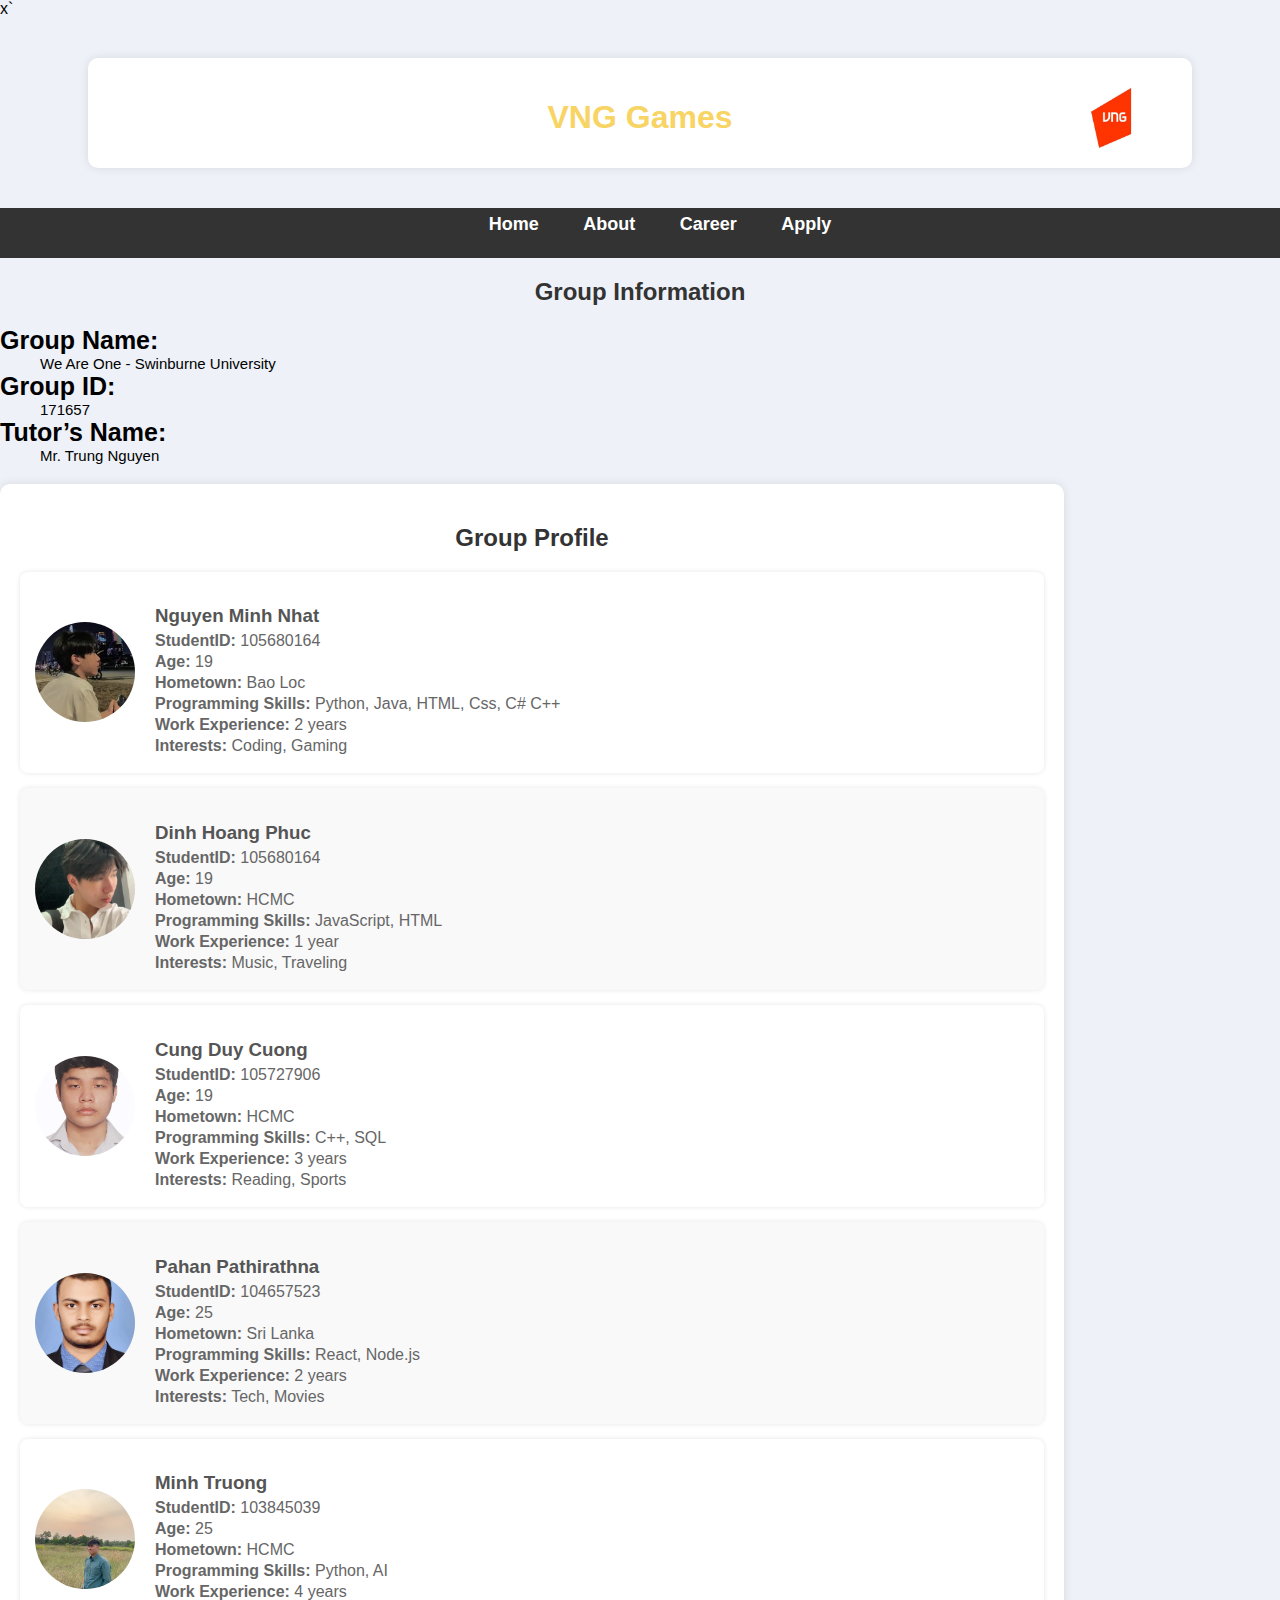
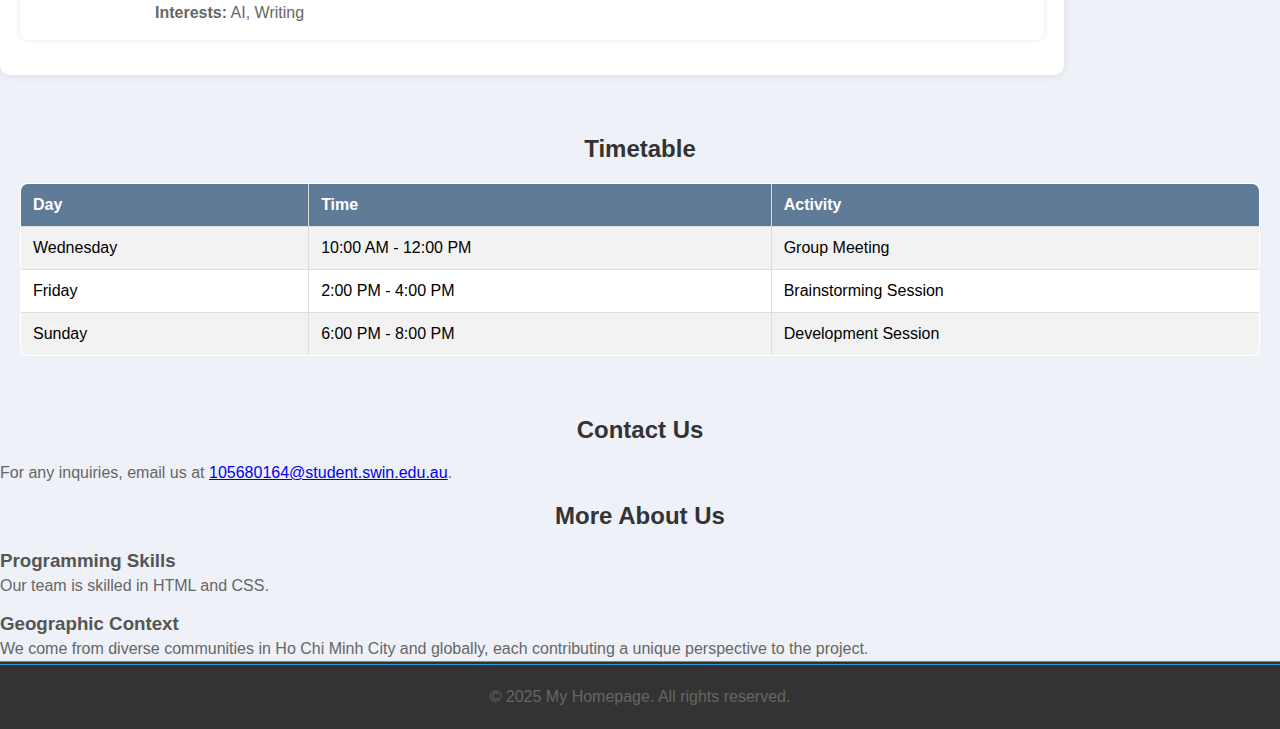
<file: Cos10026-ProjectGroup/about.html>
<!DOCTYPE html>
<html lang="en">
<head>
    <meta charset="UTF-8">
    <meta name="viewport" content="width=device-width, initial-scale=1.0">
    <title>About Us</title>
    <link href="styles/styles.css" rel="stylesheet">x`
    <link href="styles/about.css" rel="stylesheet">
    <link href ="styles/responsive.css" rel="stylesheet" >
    
</head>

<body>
    <header class = "container">
        <div id="logo_text">
        <h1 id = "logo">VNG Games </h1> 
        <img src = "styles/images/vng.jpg" class = "vngimage" alt = "VNG Games Logo"/>
    </div>
        
    </header>
    <nav>
        <ul>
            <li><a href="index.html">Home</a></li>
            <li><a href="about.html">About</a></li>
            <li><a href="job.html">Career</a></li>
            <li><a href="apply.html">Apply</a></li>
            
        </ul>
    </nav>
<main id = "main_about">
    <section>
        <h2>Group Information</h2>
        <dl>
            <dt>Group Name:</dt>
            <dd>We Are One - Swinburne University</dd>
            <dt>Group ID:</dt>
            <dd>171657</dd>
            <dt>Tutor’s Name:</dt>
            <dd>Mr. Trung Nguyen</dd>
        </dl>
    </section>


    <div class="container-group">
        <h2>Group Profile</h2>
        
        <div class="member">
            <img src="styles/images/nhat.jpg" alt="Member 1">
            <div class="info">
                <h3>Nguyen Minh Nhat</h3>
                <p><strong>StudentID:</strong> 105680164</p>
                <p><strong>Age:</strong> 19</p>
                <p><strong>Hometown:</strong> Bao Loc</p>
                <p><strong>Programming Skills:</strong> Python, Java, HTML, Css, C# C++</p>
                <p><strong>Work Experience:</strong> 2 years</p>
                <p><strong>Interests:</strong> Coding, Gaming</p>
            </div>
        </div>

        <div class="member">
            <img src="styles/images/phuc.jpg" alt="Member 2">
            <div class="info">
                <h3>Dinh Hoang Phuc</h3>
                <p><strong>StudentID:</strong> 105680164</p>
                <p><strong>Age:</strong> 19</p>
                <p><strong>Hometown:</strong> HCMC</p>
                <p><strong>Programming Skills:</strong> JavaScript, HTML</p>
                <p><strong>Work Experience:</strong> 1 year</p>
                <p><strong>Interests:</strong> Music, Traveling</p>
            </div>
        </div>

        <div class="member">
            <img src="styles/images/cuong_cung.jpg" alt="Member 3">
            <div class="info">
                <h3>Cung Duy Cuong</h3>
                <p><strong>StudentID:</strong> 105727906</p>
                <p><strong>Age:</strong> 19</p>
                <p><strong>Hometown:</strong> HCMC</p>
                <p><strong>Programming Skills:</strong> C++, SQL</p>
                <p><strong>Work Experience:</strong> 3 years</p>
                <p><strong>Interests:</strong> Reading, Sports</p>
            </div>
        </div>

        <div class="member">
            <img src="styles/images/pahan.jpg" alt="Member 4">
            <div class="info">
                <h3>Pahan Pathirathna </h3>
                <p><strong>StudentID:</strong> 104657523</p>
                <p><strong>Age:</strong> 25</p>
                <p><strong>Hometown:</strong> Sri Lanka</p>
                <p><strong>Programming Skills:</strong> React, Node.js</p>
                <p><strong>Work Experience:</strong> 2 years</p>
                <p><strong>Interests:</strong> Tech, Movies</p>
            </div>
        </div>

        <div class="member">
            <img src="styles/images/minh_truong.jpg" alt="Member 5">
            <div class="info">
                <h3>Minh Truong</h3>
                <p><strong>StudentID:</strong> 103845039</p>
                <p><strong>Age:</strong> 25</p>
                <p><strong>Hometown:</strong> HCMC</p>
                <p><strong>Programming Skills:</strong> Python, AI</p>
                <p><strong>Work Experience:</strong> 4 years</p>
                <p><strong>Interests:</strong> AI, Writing</p>
            </div>
        </div>
    </div>

    <section id = "div-timetable-employee">
        <h2>Timetable</h2> <!-- Please add the required boader styling-->
        <table class = "timetable-employee">
            <tr>
                <th>Day</th>
                <th>Time</th>
                <th>Activity</th>
            </tr>
            <tr>
                <td>Wednesday</td>
                <td>10:00 AM - 12:00 PM</td>
                <td>Group Meeting</td>
            </tr>
            <tr>
                <td>Friday</td>
                <td>2:00 PM - 4:00 PM</td>
                <td>Brainstorming Session</td>
            </tr>
            <tr>
                <td>Sunday</td>
                <td>6:00 PM - 8:00 PM</td>
                <td>Development Session</td>
            </tr>
        </table>
    </section>

    <section>
        <h2>Contact Us</h2>
        <p>For any inquiries, email us at <a href="105680164@student.swin.edu.au">105680164@student.swin.edu.au</a>.</p> <!--Please add the group email here-->
    </section>

    <section>
        <h2>More About Us</h2>
        <h3>Programming Skills</h3>
        <p>Our team is skilled in HTML and CSS.</p>

        <h3>Geographic Context</h3>
        <p>We come from diverse communities in Ho Chi Minh City and globally, each contributing a unique perspective to the project.</p>
        
    </section>
</main>
<footer id="footer_index">
    <p>&copy; 2025 My Homepage. All rights reserved.</p>
</footer>
</body>
</html>
</file>
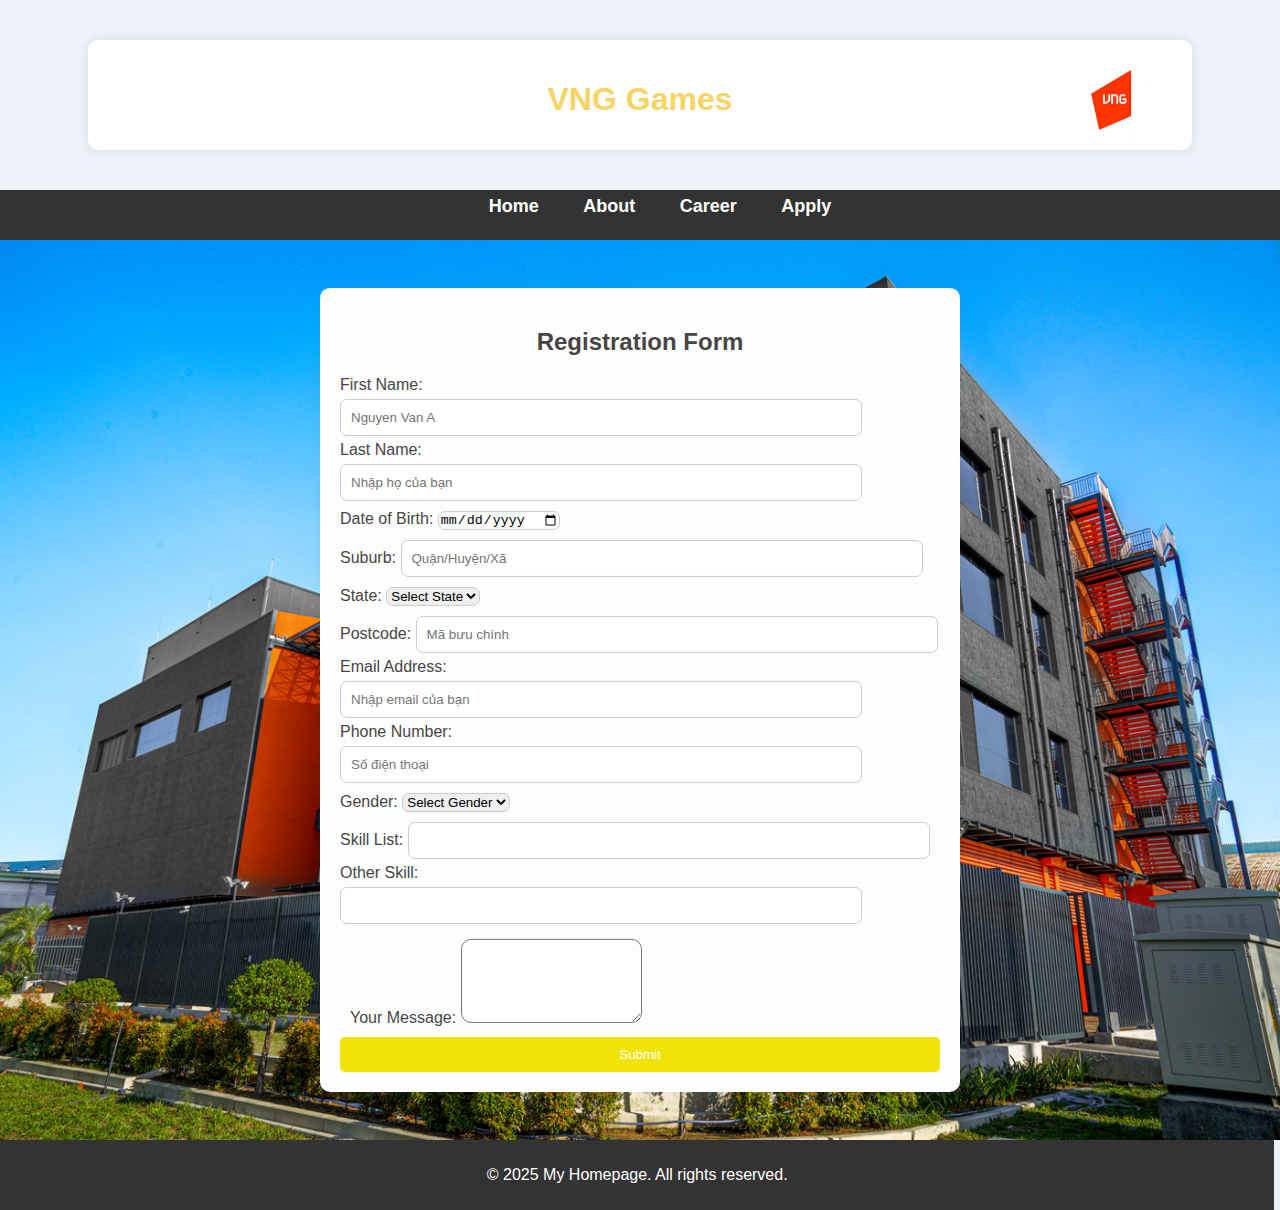
<file: Cos10026-ProjectGroup/apply.html>
<!DOCTYPE html>
<html lang="en">
<head>
    <meta charset="UTF-8">
    <meta name="viewport" content="width=device-width, initial-scale=1.0">
    <link href="styles/styles.css" rel="stylesheet">
    <link href = "styles/responsive.css" rel = "stylesheet" >
    <title>Apply Position</title>
</head>

<body>
    <header class="container">
        <div id="logo_text">
            <h1 id="logo">VNG Games</h1>
            <img src="styles/images/vng.jpg" class="vngimage" alt="VNG Games Logo">
        </div>
        
    </header>

    <nav id="nav_apply">
        <ul>
            <li><a href="index.html">Home</a></li>
            <li><a href="about.html">About</a></li>
            <li><a href="job.html">Career</a></li>
            <li><a href="apply.html">Apply</a></li>
        </ul>
    </nav>
<div class = "form-container">
    <img src="styles/images/vngbg.jpg" class="vngbg" alt="VNG Games Background">

    <form action="https://mercury.swin.edu.au/it000000/formtest.php" method="POST" class="apply_form">
        <h2>Registration Form</h2>

        <div>
            <label for="FirstName">First Name:</label>
            <input type="text" placeholder="Nguyen Van A" id="FirstName" name="FirstName" maxlength="20" required>
        </div>

        <div>
            <label for="LastName">Last Name:</label>
            <input type="text" placeholder="Nhập họ của bạn" id="LastName" name="LastName" maxlength="20" required>
        </div>

        <div id="dob-div">
            <label for="DateOfBirth">Date of Birth:</label>
            <input type="date" id="DateOfBirth" name="DateOfBirth" required>
        </div>

        <div>
            <label for="Suburb">Suburb:</label>
            <input type="text" placeholder="Quận/Huyện/Xã" id="Suburb" name="Suburb" maxlength="40" required>
        </div>

        <div>
            <label for="State">State:</label>
            <select id="State" name="State" required>
                <option value="">Select State</option>
                <option value="VIC">VIC</option>
                <option value="NSW">NSW</option>
                <option value="QLD">QLD</option>
                <option value="NT">NT</option>
                <option value="WA">WA</option>
                <option value="SA">SA</option>
                <option value="TAS">TAS</option>
                <option value="ACT">ACT</option>
            </select>
        </div>

        <div>
            <label for="Postcode">Postcode:</label>
            <input type="text" id="Postcode" name="Postcode" pattern="\d{4}" maxlength="4" title="Postcode must be exactly 4 digits" placeholder="Mã bưu chính" required>
        </div>

        <div>
            <label for="Email">Email Address:</label>
            <input type="email" id="Email" name="Email" placeholder="Nhập email của bạn" required>
        </div>

        <div>
            <label for="PhoneNumber">Phone Number:</label>
            <input type="text" id="PhoneNumber" name="PhoneNumber" pattern="[\d\s]{8,12}" title="Enter a valid phone number with 8 to 12 digits, spaces allowed." placeholder="Số điện thoại" required>
        </div>

        <div>
            <label for="Gender">Gender:</label>
            <select id="Gender" name="Gender" required>
                <option value="">Select Gender</option>
                <option value="male">Male</option>
                <option value="female">Female</option>
                <option value="other">Other</option>
            </select>
        </div>

        <div>
            <label for="SkillList">Skill List:</label>
            <input type="text" id="SkillList" name="SkillList" required>
        </div>

        <div>
            <label for="OtherSkill">Other Skill:</label>
            <input type="text" id="OtherSkill" name="OtherSkill" required>
        </div>

        <div class="Message-div">
            <label for="UserMessage">Your Message:</label>
            <textarea name="UserMessage" id="UserMessage" rows="4"></textarea>
        </div>

        <div>
            <button type="submit">Submit</button>
        </div>
    </form>
</div>
    <footer id="footer_apply">
        <p>&copy; 2025 My Homepage. All rights reserved.</p>
    </footer>
</body>
</html>
</file>
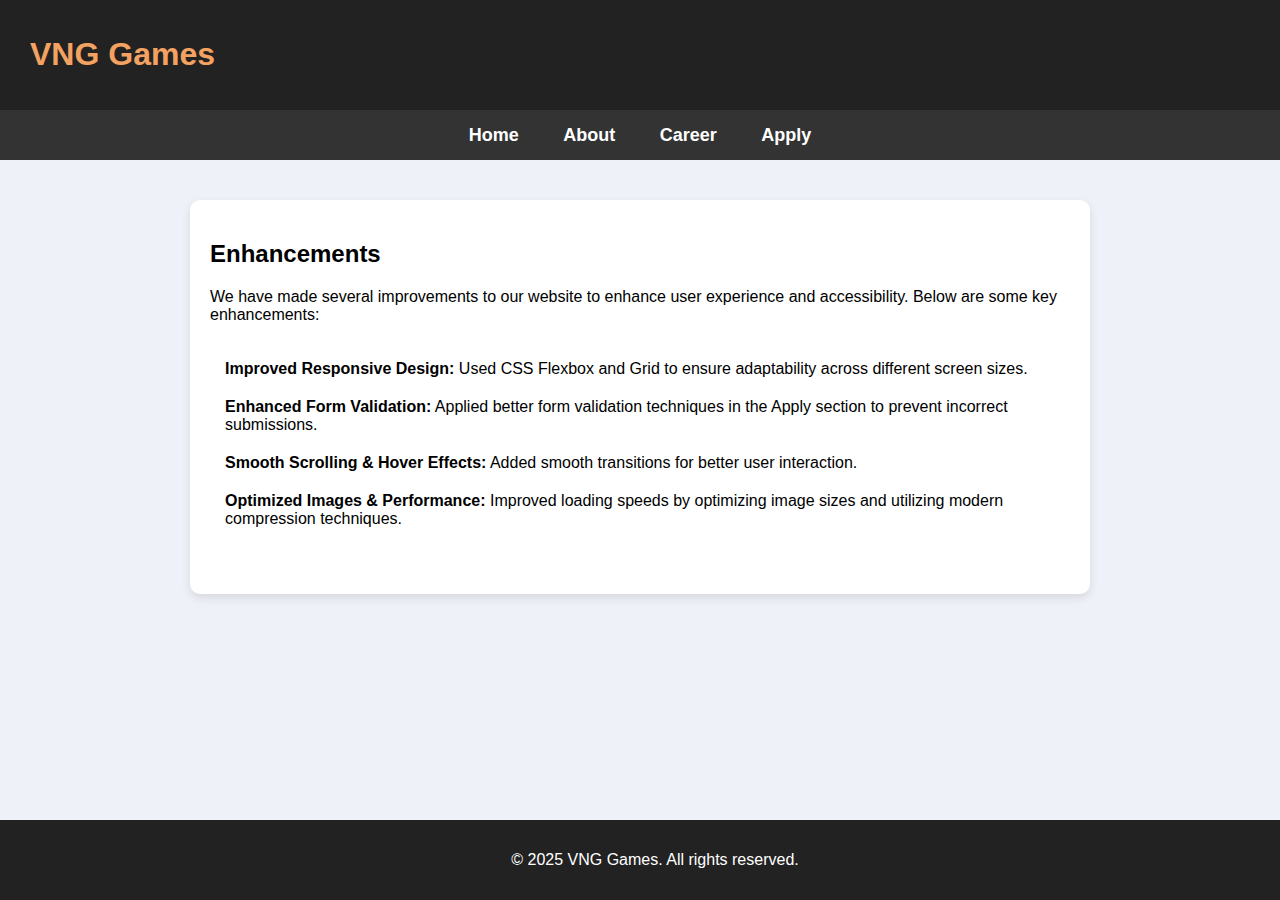
<file: Cos10026-ProjectGroup/enhancement.html>
<!DOCTYPE html>
<html lang="en">
<head>
    <meta charset="UTF-8">
    <meta name="viewport" content="width=device-width, initial-scale=1.0">
    <title>Enhancements</title>
    
    
    <style>
        body {
            font-family: 'Poppins', sans-serif;
            margin: 0;
            padding: 0;
            background-color: #eef1f7;
        }
        .container {
            display: flex;
            align-items: center;
            justify-content: space-between;
            padding: 15px 30px;
            background-color: #222;
            color: white;
            box-shadow: 0 4px 8px rgba(0, 0, 0, 0.2);
        }
        nav {
            text-align: center;
            background-color: #333;
            height: 50px;
            max-width: 100%;
            transition: color 0.3s ease, transform 0.3s ease;
        }
        nav a:hover {
            color: #f4a261;
            transform: scale(1.1);

        }

        nav a:hover::after {
            width: 100%;
            left: 0;
        }
        nav a::after {
            content: "";
            position: absolute;
            left: 50%;
            bottom: -5px;
            width: 0;
            height: 3px;
            background-color: #f4a261;
            transition: width 0.3s ease, left 0.3s ease;
        }
        ul {
            list-style: none;
            padding-top: 0.5%;
        }

        ul li {
            padding: 5px 0;
            position: relative;
        }

        nav ul li {
            display: inline;
            margin:0 20px;
        }

        nav ul li a {
            color: #fff;
            text-decoration: none;
            font-weight: bold;
            text-align: center;
            font-size: large;
            
        }

        nav ul {
            justify-content: center;
            align-items: center;
            margin:auto;
        }


        main {
            padding: 40px;
            max-width: 900px;
            margin: auto;
        }
        section {
            background: white;
            padding: 20px;
            border-radius: 10px;
            box-shadow: 0 4px 10px rgba(0,0,0,0.1);
            transition: transform 0.3s ease;
        }
        section:hover {
            transform: translateY(-10px);
        }
        ul {
            padding: 15px;
        }
        ul li {
            margin-bottom: 10px;
        }
        footer {
            text-align: center;
            padding: 15px;
            background-color: #222;
            color: white;
            position: fixed;
            width: 100%;
            bottom: 0;
        }
        h1#logo {
            color:#f4a261
        }
    </style>
</head>
<body>
    <header class="container">
        <div id="logo_text">
            <h1 id="logo">VNG Games</h1> 
            
        </div>
        
    </header>
    <nav>
        <ul>
            <li><a href="index.html">Home</a></li>
            <li><a href="about.html">About</a></li>
            <li><a href="job.html">Career</a></li>
            <li><a href="apply.html">Apply</a></li>
        </ul>
    </nav>
    <main>
        <section>
            <h2>Enhancements</h2>
            <p>We have made several improvements to our website to enhance user experience and accessibility. Below are some key enhancements:</p>
            <ul>
                <li><strong>Improved Responsive Design:</strong> Used CSS Flexbox and Grid to ensure adaptability across different screen sizes.</li>
                <li><strong>Enhanced Form Validation:</strong> Applied better form validation techniques in the Apply section to prevent incorrect submissions.</li>
                <li><strong>Smooth Scrolling & Hover Effects:</strong> Added smooth transitions for better user interaction.</li>
                <li><strong>Optimized Images & Performance:</strong> Improved loading speeds by optimizing image sizes and utilizing modern compression techniques.</li>
            </ul>
        </section>
    </main>
    <footer>
        <p>&copy; 2025 VNG Games. All rights reserved.</p>
    </footer>
</body>
</html>
</file>
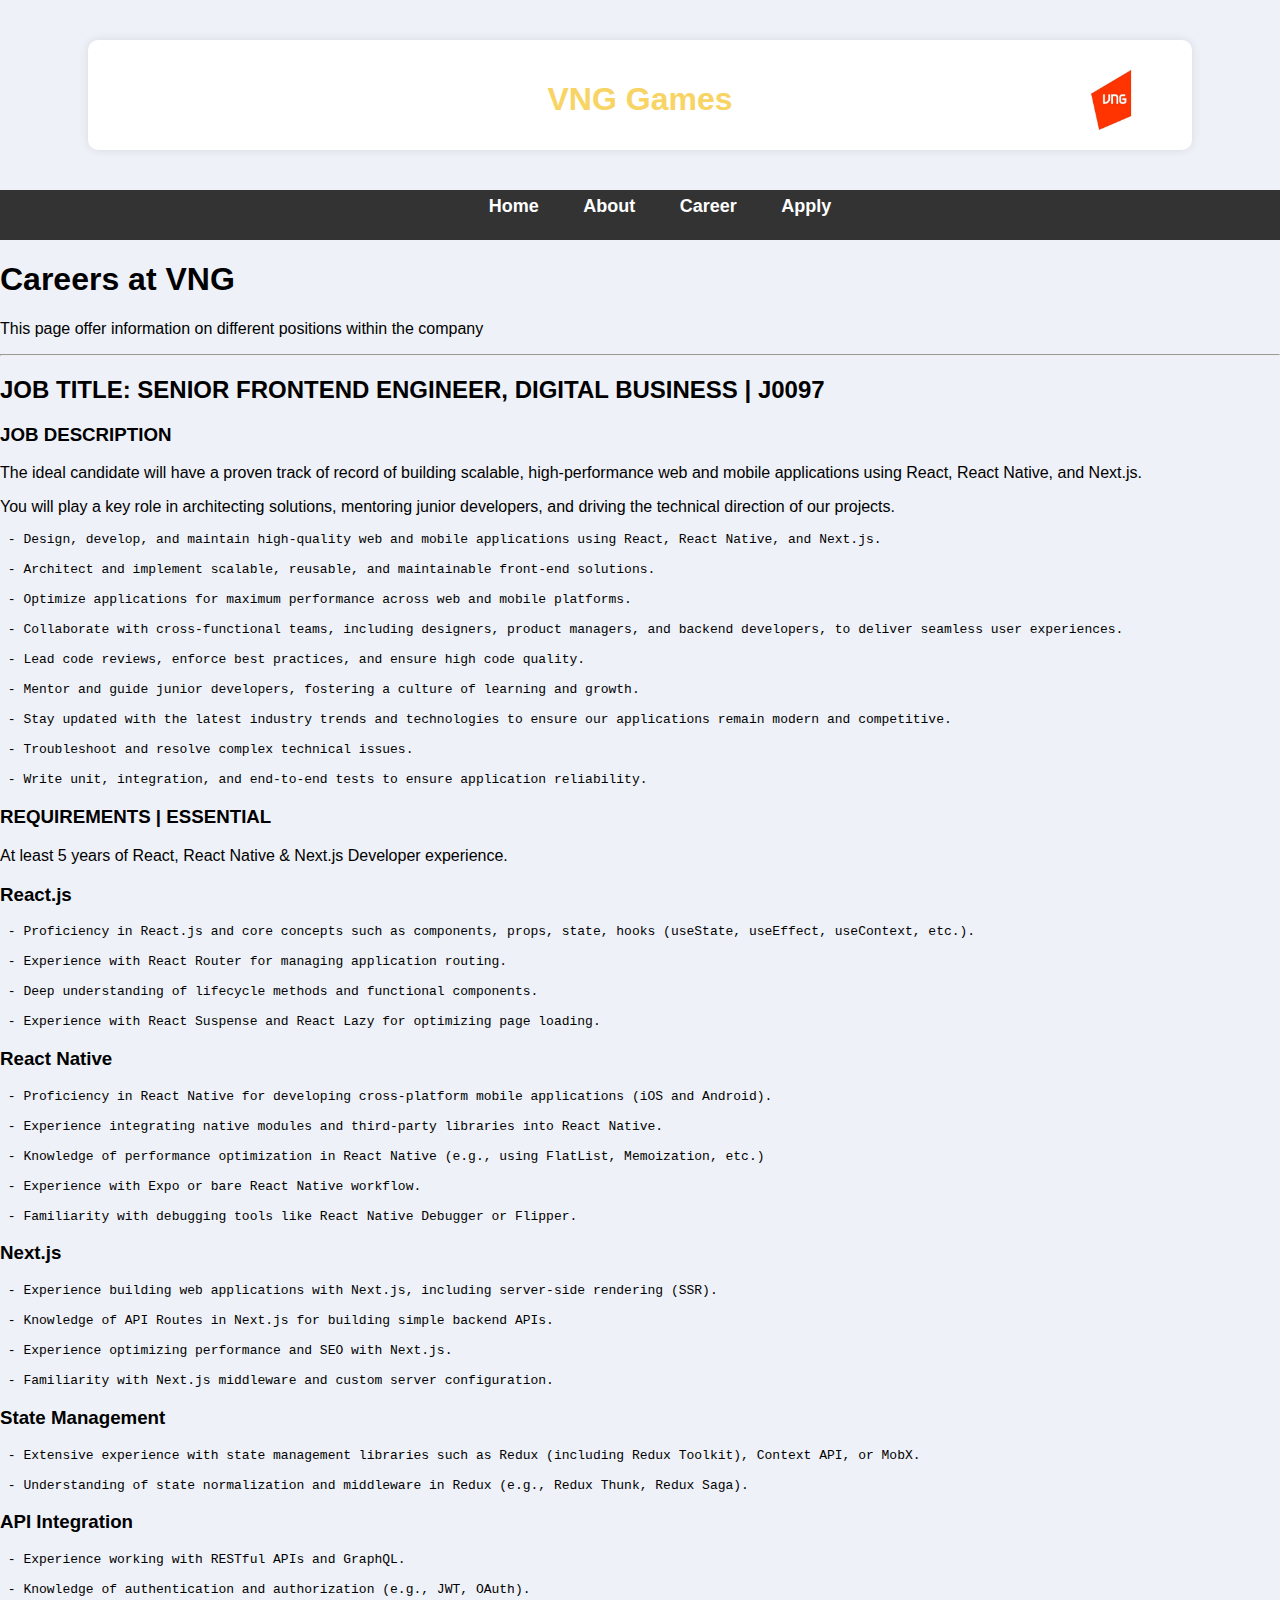
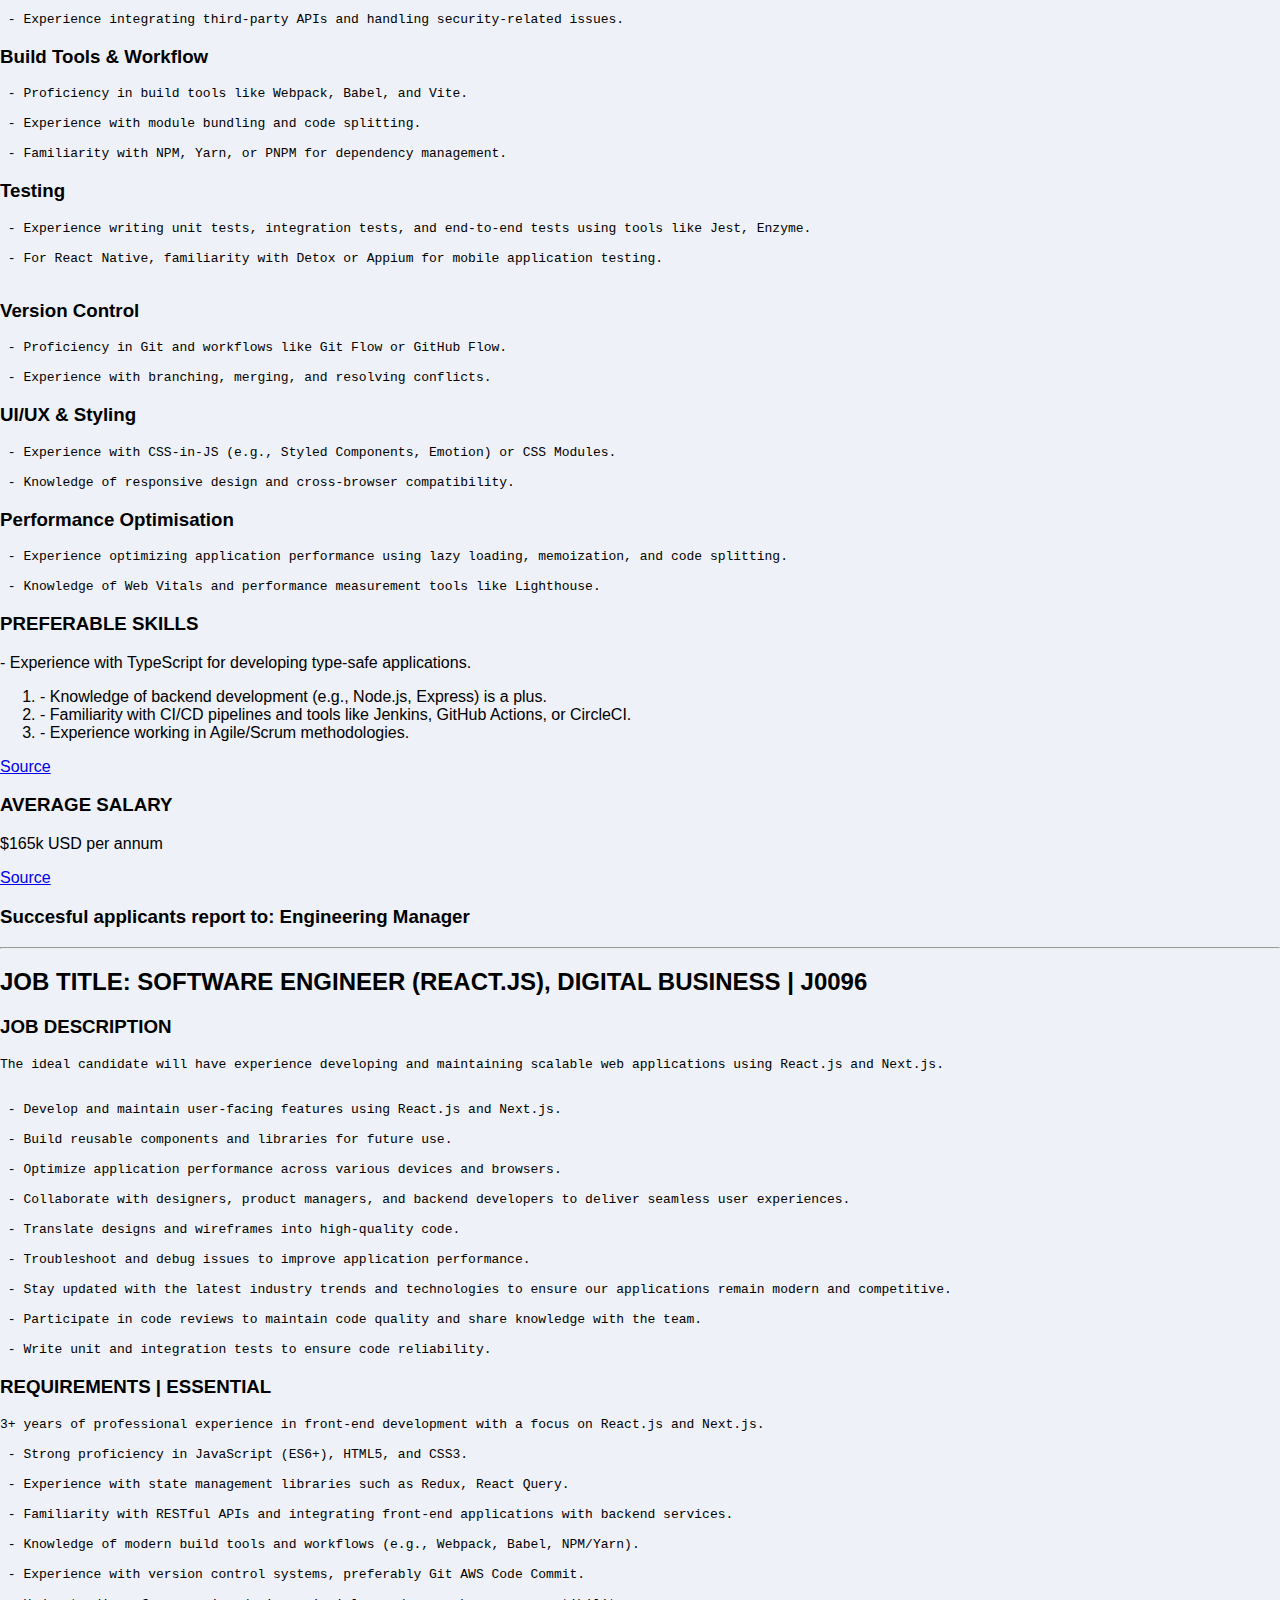
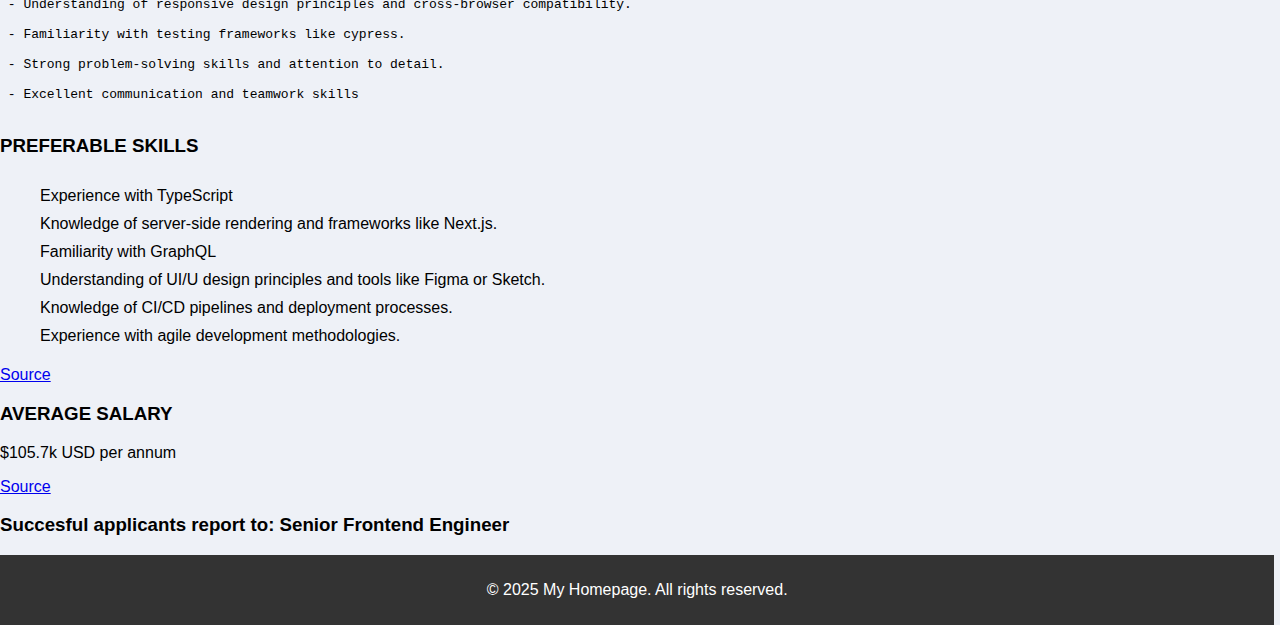
<file: Cos10026-ProjectGroup/job.html>
<!DOCTYPE html>
<html lang="en">
    <head>
        <title>Jobs and their descriptions</title>
        <link rel="stylesheet" href="styles/styles.css">
        <link rel="stylesheet" href="styles/responsive.css">
        <link rel ="stylessheet" href = "styles/job.css">
    </head>
<body>
    <header class="container">
        <div id="logo_text">
            <h1 id="logo">VNG Games</h1>
            <img src="styles/images/vng.jpg" class="vngimage" alt="VNG Games Logo">
        </div>
        
    </header>

    <nav id="nav_apply">
        <ul>
            <li><a href="index.html">Home</a></li>
            <li><a href="about.html">About</a></li>
            <li><a href="job.html">Career</a></li>
            <li><a href="apply.html">Apply</a></li>
        </ul>
    </nav>
<h1>Careers at VNG</h1>
<aside> 
    <p>This page offer information on different positions within the company</p>
</aside>
<hr>
<h2>JOB TITLE: SENIOR FRONTEND ENGINEER, DIGITAL BUSINESS | J0097</h2>
<section>
<h3>JOB DESCRIPTION</h3>
<p>The ideal candidate will have a proven track of record of building scalable, high-performance web and mobile applications using React, React Native, and Next.js.</p>
<p>You will play a key role in architecting solutions, mentoring junior developers, and driving the technical direction of our projects.</p>
<pre>
 - Design, develop, and maintain high-quality web and mobile applications using React, React Native, and Next.js.

 - Architect and implement scalable, reusable, and maintainable front-end solutions.

 - Optimize applications for maximum performance across web and mobile platforms.

 - Collaborate with cross-functional teams, including designers, product managers, and backend developers, to deliver seamless user experiences.

 - Lead code reviews, enforce best practices, and ensure high code quality.

 - Mentor and guide junior developers, fostering a culture of learning and growth.

 - Stay updated with the latest industry trends and technologies to ensure our applications remain modern and competitive.

 - Troubleshoot and resolve complex technical issues.

 - Write unit, integration, and end-to-end tests to ensure application reliability.
</pre>
</section>

<section>
<h3>REQUIREMENTS | ESSENTIAL</h3>
     At least 5 years of React, React Native & Next.js Developer experience.
<h3>React.js</h3><pre>
 - Proficiency in React.js and core concepts such as components, props, state, hooks (useState, useEffect, useContext, etc.).

 - Experience with React Router for managing application routing.

 - Deep understanding of lifecycle methods and functional components.

 - Experience with React Suspense and React Lazy for optimizing page loading.
</pre>
<h3>React Native</h3>
<pre>
 - Proficiency in React Native for developing cross-platform mobile applications (iOS and Android).

 - Experience integrating native modules and third-party libraries into React Native.

 - Knowledge of performance optimization in React Native (e.g., using FlatList, Memoization, etc.)

 - Experience with Expo or bare React Native workflow.

 - Familiarity with debugging tools like React Native Debugger or Flipper.
</pre>

<h3>Next.js</h3>
<pre>
 - Experience building web applications with Next.js, including server-side rendering (SSR).
 
 - Knowledge of API Routes in Next.js for building simple backend APIs.

 - Experience optimizing performance and SEO with Next.js.

 - Familiarity with Next.js middleware and custom server configuration.
</pre>
<h3>State Management</h3><pre>
 - Extensive experience with state management libraries such as Redux (including Redux Toolkit), Context API, or MobX.
 
 - Understanding of state normalization and middleware in Redux (e.g., Redux Thunk, Redux Saga).</pre>
 <h3>API Integration</h3><pre>
 - Experience working with RESTful APIs and GraphQL.
 
 - Knowledge of authentication and authorization (e.g., JWT, OAuth).
 
 - Experience integrating third-party APIs and handling security-related issues.
</pre>
<h3>Build Tools & Workflow</h3><pre>
 - Proficiency in build tools like Webpack, Babel, and Vite.
 
 - Experience with module bundling and code splitting.
 
 - Familiarity with NPM, Yarn, or PNPM for dependency management.
</pre>
<h3>Testing</h3><pre>
 - Experience writing unit tests, integration tests, and end-to-end tests using tools like Jest, Enzyme.
 
 - For React Native, familiarity with Detox or Appium for mobile application testing.
 </pre>
<h3>Version Control</h3><pre>
 - Proficiency in Git and workflows like Git Flow or GitHub Flow.
 
 - Experience with branching, merging, and resolving conflicts.
</pre>
<h3>UI/UX & Styling</h3><pre>
 - Experience with CSS-in-JS (e.g., Styled Components, Emotion) or CSS Modules.
 
 - Knowledge of responsive design and cross-browser compatibility.
</pre>
<h3>Performance Optimisation</h3><pre>
 - Experience optimizing application performance using lazy loading, memoization, and code splitting.
 
 - Knowledge of Web Vitals and performance measurement tools like Lighthouse.
</pre>

<h3>PREFERABLE SKILLS</h3><div>- Experience with TypeScript for developing type-safe applications.</div>
<ol>
 <li>- Knowledge of backend development (e.g., Node.js, Express) is a plus.</li>

 <li>- Familiarity with CI/CD pipelines and tools like Jenkins, GitHub Actions, or CircleCI.</li>

 <li>- Experience working in Agile/Scrum methodologies.</li>
 </ol>
<footer>
<a href="https://career.vng.com.vn/en/job-search/detail/5651-senior-frontend-engineer-digital-business">Source</a>
</footer>

<footer>
<h3>AVERAGE SALARY</h3><p>$165k USD per annum</p><a href="https://www.talent.com/salary?job=senior+frontend+engineer">Source</a>
</footer>
<h3>Succesful applicants report to: Engineering Manager</h3>
</section>
<hr>
<h2>JOB TITLE: SOFTWARE ENGINEER (REACT.JS), DIGITAL BUSINESS | J0096</h2>

<section>
<h3>JOB DESCRIPTION</h3>
<pre>
The ideal candidate will have experience developing and maintaining scalable web applications using React.js and Next.js.

 
 - Develop and maintain user-facing features using React.js and Next.js.

 - Build reusable components and libraries for future use.

 - Optimize application performance across various devices and browsers.

 - Collaborate with designers, product managers, and backend developers to deliver seamless user experiences.

 - Translate designs and wireframes into high-quality code.

 - Troubleshoot and debug issues to improve application performance.

 - Stay updated with the latest industry trends and technologies to ensure our applications remain modern and competitive.

 - Participate in code reviews to maintain code quality and share knowledge with the team.

 - Write unit and integration tests to ensure code reliability.
</pre>
</section>

<section>
<h3>REQUIREMENTS | ESSENTIAL</h3>
    <pre>
3+ years of professional experience in front-end development with a focus on React.js and Next.js.
  
 - Strong proficiency in JavaScript (ES6+), HTML5, and CSS3.

 - Experience with state management libraries such as Redux, React Query.
     
 - Familiarity with RESTful APIs and integrating front-end applications with backend services.

 - Knowledge of modern build tools and workflows (e.g., Webpack, Babel, NPM/Yarn).

 - Experience with version control systems, preferably Git AWS Code Commit.

 - Understanding of responsive design principles and cross-browser compatibility.

 - Familiarity with testing frameworks like cypress.

 - Strong problem-solving skills and attention to detail.

 - Excellent communication and teamwork skills
    </pre>
    
<h3>PREFERABLE SKILLS</h3>
<ul>
 <li> Experience with TypeScript</li>

 <li> Knowledge of server-side rendering and frameworks like Next.js.</li>
  
 <li> Familiarity with GraphQL</li>

 <li> Understanding of UI/U design principles and tools like Figma or Sketch.</li>

 <li> Knowledge of CI/CD pipelines and deployment processes.</li>

 <li> Experience with agile development methodologies.</li>
 </ul>
<a href="https://career.vng.com.vn/en/job-search/detail/5655-software-engineer-reactjs-digital-business">Source</a>

<h3>AVERAGE SALARY</h3><p>$105.7k USD per annum</p><a href="https://www.indeed.com/career/software-engineer/salaries">Source</a>
<footer>
<h3>Succesful applicants report to: Senior Frontend Engineer</h3> </footer>
</section>
<footer id="footer_apply">
    <p>&copy; 2025 My Homepage. All rights reserved.</p>
</footer>
</body>
</html>
</file>
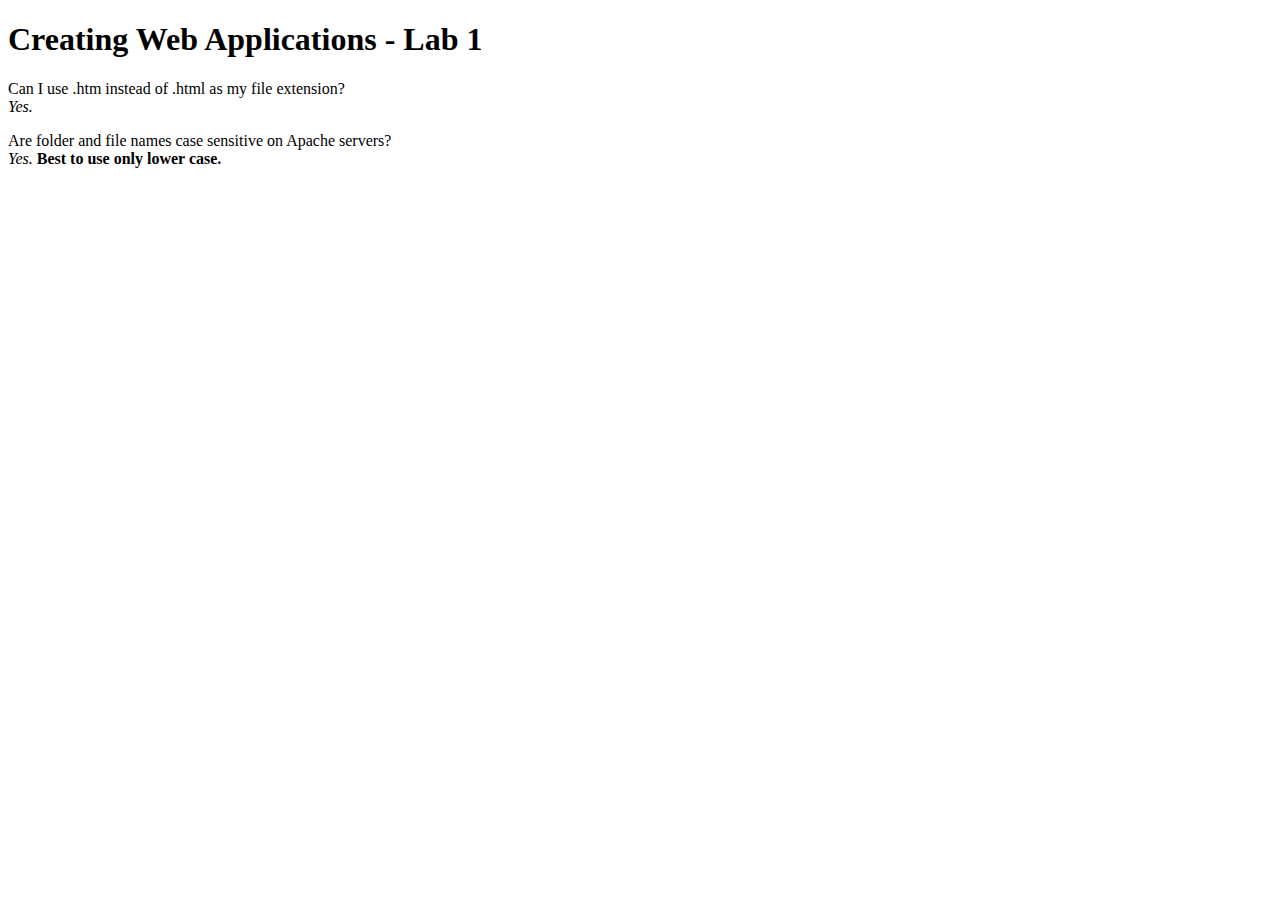
<file: Week 1/lab01.html>
<!DOCTYPE html>
<html lang="en">
<head>
<meta charset="utf-8" />
<meta name="description" content="Creating Web Applications" />
<meta name="keywords" content="HTML, CSS, JavaScript" />
<meta name="author" content="Nguyen Minh Nhat" />
<title>My First HTML 5 webpage</title>
</head>
<body>
<h1>Creating Web Applications - Lab 1</h1>
<p>Can I use .htm instead of .html as my file extension?<br />
<em>Yes.</em></p>
<p>Are folder and file names case sensitive on Apache servers?<br />
<em>Yes.</em> <strong>Best to use only lower case.</strong></p>
</body>
</html>
</file>
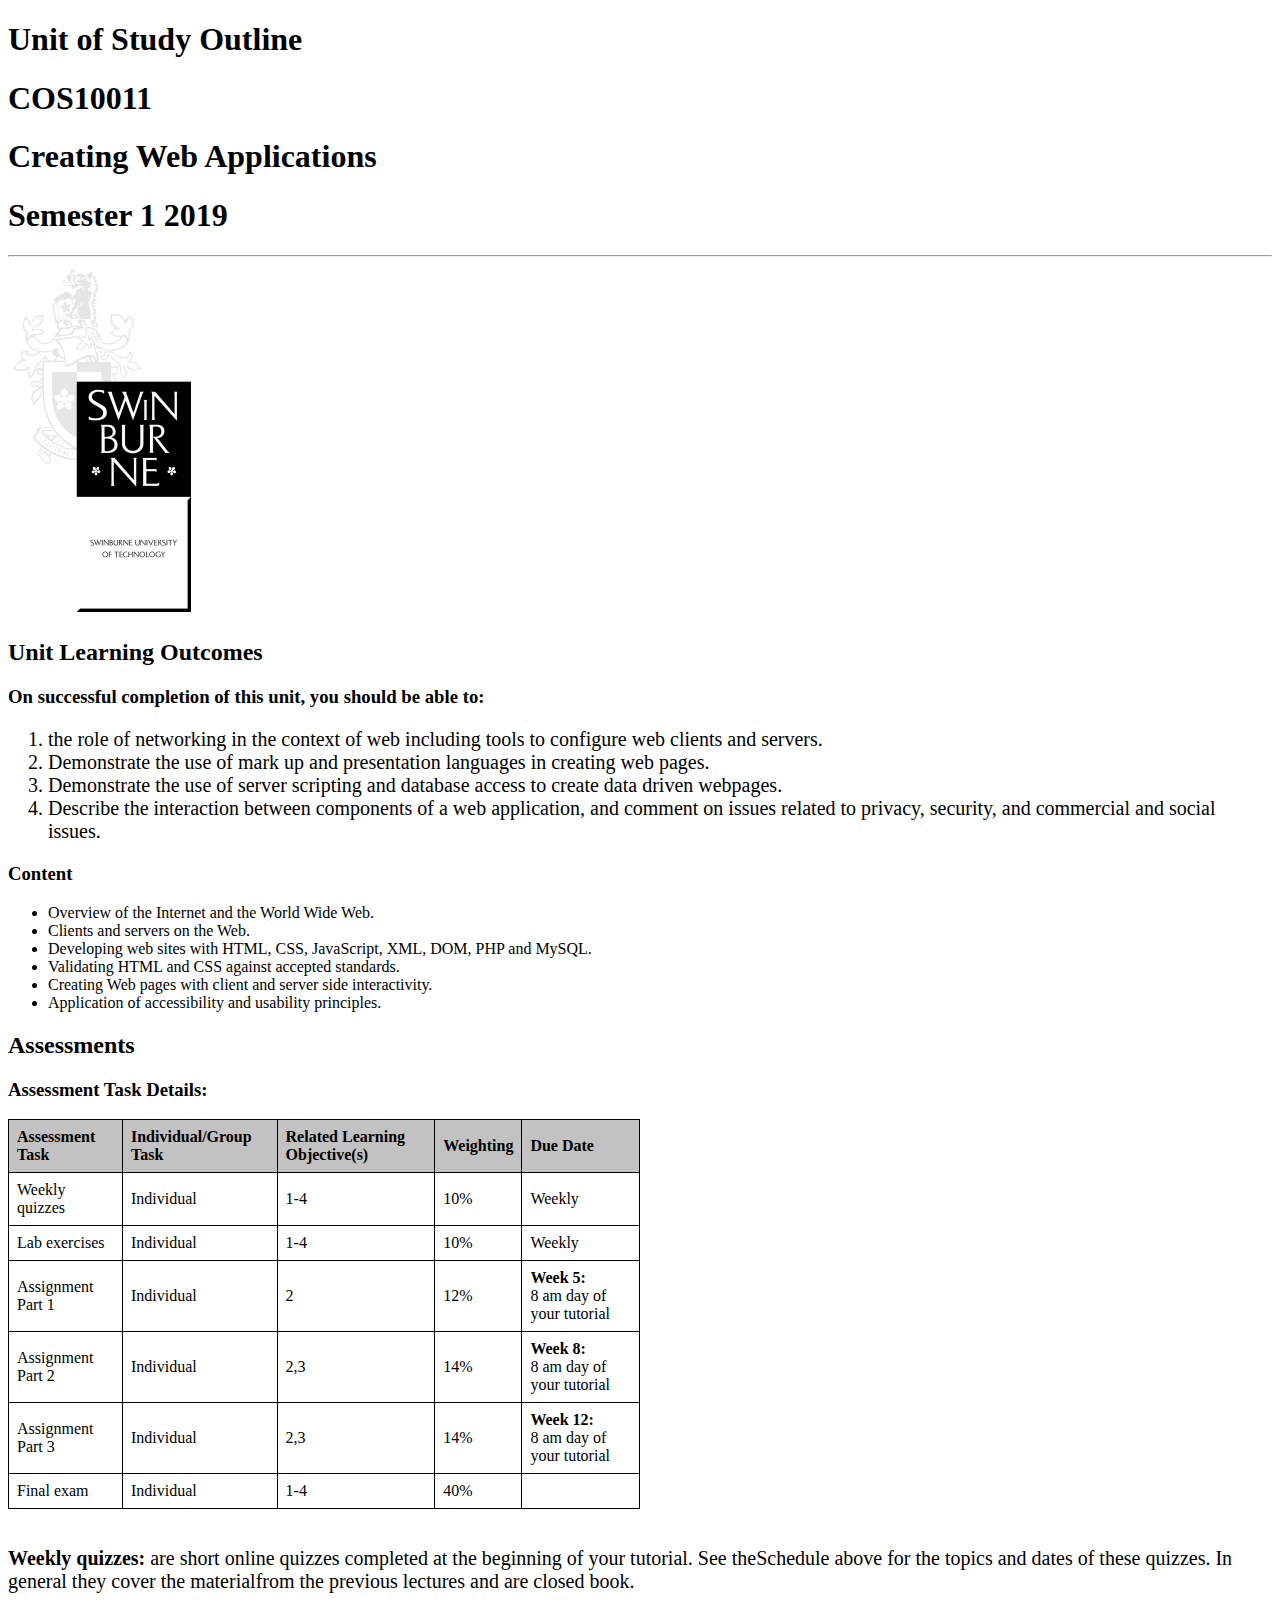
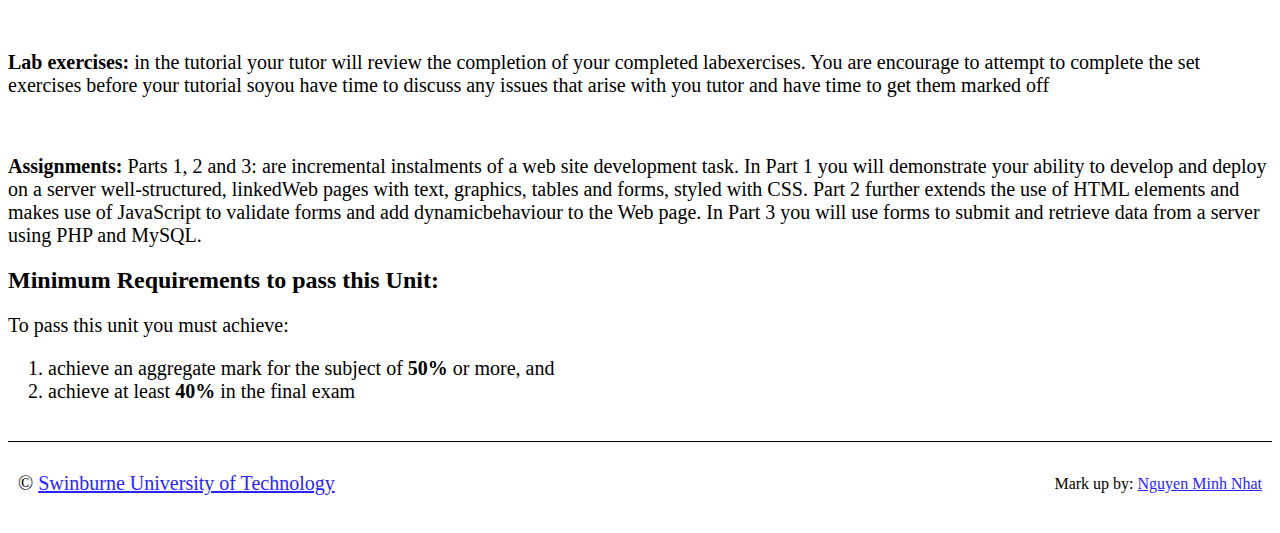
<file: Week 2/lab02.html>
<!DOCTYPE html>
<html lang="en">
    <head>
        <meta charset="utf-8" />
        <meta name="description" content="Creating Web Applications" />
        <meta name="keywords" content="HTML, CSS, JavaScript" />
        <meta name="author" content="Nguyen Minh Nhat" />
        <title>Unit of Study Outline</title>
        <style>
            table {
                width: 50%;
                border-collapse: collapse;
            }
            th, td {
                border: 1px solid black;
                padding: 8px;
                text-align: left;
            }
            th {
                background-color: #c2c2c2;
            }
            p {
                font-size: 20px;
            }
            ol {
                font-size: 20px;
            }
            footer {
                border-top: 1px solid #000;
                padding: 10px;
                display: flex;
                align-items: center;
                justify-content: space-between;
            }
            footer a {
                color: #2825fa;
                text-decoration: underline;
            }
        </style>
    </head>
    <body>
        <div>
            <h1>Unit of Study Outline </h1>
            <h1>COS10011 </h1>
            <h1>Creating Web Applications </h1>  
            <h1>Semester 1 2019 </h1>
            <hr>
            <image src="unitoutline_logo.png" alt="Learning Outcomes">
        </div>
        <div>
            <h2>
                Unit Learning Outcomes
            </h2>
            <h3>
                On successful completion of this unit, you should be able to:
            </h3>
            <ol>
                <li> 
                    the role of networking in the context of web including tools to configure web clients and servers.
                </li>                
                <li>
                    Demonstrate the use of mark up and presentation languages in creating web pages.
                </li>               
                <li>
                    Demonstrate the use of server scripting and database access to create data driven webpages.
                </li>
                <li>
                    Describe the interaction between components of a web application, and comment on issues related to privacy, security, and commercial and social issues.
                </li>            
            </ol>
        </div>
        <div>
            <h3>
                Content 
            </h3>
            <ul>
                <li>
                    Overview of the Internet and the World Wide Web.
                </li>
                <li>
                    Clients and servers on the Web.
                </li>
                <li>
                    Developing web sites with HTML, CSS, JavaScript, XML, DOM, PHP and MySQL.
                </li>
                <li>
                    Validating HTML and CSS against accepted standards.
                </li>
                <li>
                    Creating Web pages with client and server side interactivity.
                </li>
                <li>
                    Application of accessibility and usability principles.
                </li>
            </ul>
        </div>
        <div>
            <h2>
                Assessments 
            </h2>
            <h3>
                Assessment Task Details:
            </h3>
            <table>
                <tr>
                    <th>Assessment Task</th>
                    <th>Individual/Group Task</th>
                    <th>Related Learning Objective(s)</th>
                    <th>Weighting</th>
                    <th>Due Date</th>
                </tr>
                <tr>
                    <td>Weekly quizzes</td>
                    <td>Individual</td>
                    <td>1-4</td>
                    <td>10%</td>
                    <td>Weekly</td>
                </tr>
                <tr>
                    <td>Lab exercises</td>
                    <td>Individual</td>
                    <td>1-4</td>
                    <td>10%</td>
                    <td>Weekly</td>
                </tr>
                <tr>
                    <td>Assignment Part 1</td>
                    <td>Individual</td>
                    <td>2</td>
                    <td>12%</td>
                    <td> <strong>Week 5:</strong> <br> 8 am day of your tutorial</td>
                </tr>
                <tr>
                    <td>Assignment Part 2</td>
                    <td>Individual</td>
                    <td>2,3</td>
                    <td>14%</td>
                    <td>
                        <strong>Week 8:</strong> <br> 8 am day of your tutorial
                    </td>
                </tr>
                <tr>
                    <td>Assignment Part 3</td>
                    <td>Individual</td>
                    <td>2,3</td>
                    <td>14%</td>
                    <td> <strong>Week 12:</strong> <br> 8 am day of your tutorial</td>
                </tr>
                <tr>
                    <td>Final exam</td>
                    <td>Individual</td>
                    <td>1-4</td>
                    <td>40%</td>
                    <td></td>
                </tr>
            </table>
        </div>
            <br>
            <div>
                <p>
                    <b>Weekly quizzes: </b> are short online quizzes completed at the beginning of your tutorial. See theSchedule above for the topics and dates of these quizzes. In general they cover the materialfrom the previous lectures and are closed book.
                </p>
                <br>
                <p>
                    <b>Lab exercises: </b>in the tutorial your tutor will review the completion of your completed labexercises. You are encourage to attempt to complete the set exercises before your tutorial soyou have time to discuss any issues that arise with you tutor and have time to get them marked off
                </p>
                <br>
                <p>
                    <b>Assignments: </b>Parts 1, 2 and 3: are incremental instalments of a web site development task. In Part 1 you will demonstrate your ability to develop and deploy on a server well-structured, linkedWeb pages with text, graphics, tables and forms, styled with CSS. Part 2 further extends the use of HTML elements and makes use of JavaScript to validate forms and add dynamicbehaviour to the Web page. In Part 3 you will use forms to submit and retrieve data from a server using PHP and MySQL.
                </p>
            </div>
        <div>
            <h2>
                Minimum Requirements to pass this Unit:
            </h2>
            <p>
                To pass this unit you must achieve:
            </p>
            <ol>
                <li>
                    achieve an aggregate mark for the subject of <b>50%</b> or more, and
                </li>
                <li>
                    achieve at least <b>40%</b> in the final exam
            </ol>
        </div>
            <br>
        <footer>
            <div>
                <p>&#169; <a href="https://www.swinburne.edu.au"> Swinburne University of Technology </a>
            </div>
            <div>
                Mark up by: <a href="mailto:wereareone0099@gmail.com">Nguyen Minh Nhat</a>
            </div>
        </footer>
    </body>
</html>
</file>
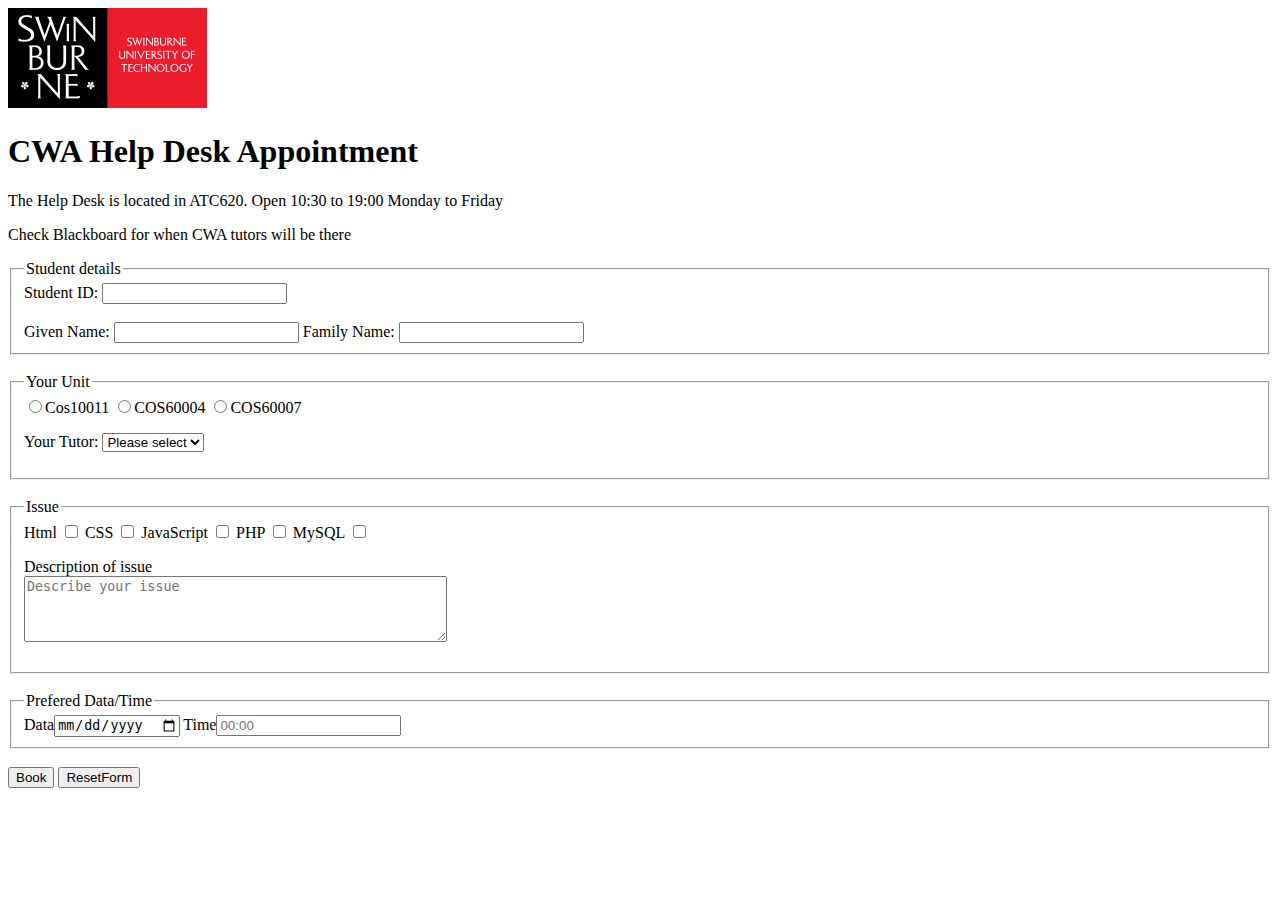
<file: Week 3/Lab03.html>
<!DOCTYPE html>
<html lang="en">  
    <head>
        <meta charset="utf-8">
        <meta name="description" content="CWA Help Desk Appointment">
        <meta name="keywords" content="CWA, Help Desk Appointment">
        <meta name="author" content="Nguyen Minh Nhat">
        <title>CWA Help Desk Appointment</title>
    </head>
    <body>  
        <div>
            <img src="logo.png">
            <h1>CWA Help Desk Appointment</h1>
            <p>The Help Desk is located in ATC620. Open 10:30 to 19:00 Monday to Friday</p>
            <p>Check Blackboard for when CWA tutors will be there</p>
        </div>
        <div>
            <form method = "post" action = "http://mercury.swin.edu.au/it000000/formtest.php">
                <fieldset>
                    <legend>Student details</legend>
                    <label for="studentid">Student ID:</label>
                    <input type = "number" id = "studentid" name = "studentdetails" required>
                    <br>
                    <br>
                    <label for="givenname">Given Name:</label>
                    <input type = "text" id = "givenname" name = "studentdetails" maxlength="15" pattern = "[A-Za-z]+" required>
                    <label for="familyname">Family Name:</label>
                    <input type = "text" id = "familyname" name = "studentdetails"  maxlength="15" pattern = "[A-Za-z]+" required>
                </fieldset> 
                <br>    
                <fieldset>
                    <legend>Your Unit</legend>
                    <input type = "radio" id = "COS10011" name = "unit" value = "COS10011" required>Cos10011
                    <input type = "radio" id = "COS60004" name = "unit" value = "COS60004" required>COS60004
                    <input type = "radio" id = "COS60007" name = "unit" value = "COS60007" required>COS60007
                    <br>
                    <p>Your Tutor: <select name = "tutor" id = "yourtutor" required>   
                        <option value = "">Please select</option>
                        <option value = "Tutor 1">Tutor 1</option>
                        <option value = "Tutor 2">Tutor 2</option>
                    </select>
                    </p>
                </fieldset>
                <br>
                <fieldset>
                    <legend>Issue</legend>
                    Html <input type = "checkbox" id = "Html" name = "issue" value = "Html">
                    CSS <input type = "checkbox" id = "CSS" name = "issue" value = "CSS">
                    JavaScript <input type = "checkbox" id = "JavaScript" name = "issue" value = "JavaScript">
                    PHP <input type = "checkbox" id = "PHP" name = "issue" value = "PHP">
                    MySQL <input type = "checkbox" id = "MySQL" name = "issue" value = "MySQL">
                    <br>
                        <p>Description of issue
                        <br>
                        <textarea placeholder="Describe your issue" id = "descriptionissue" rows="4" cols="50" required></textarea>
                        </p>
                </fieldset>
                <br>
                <fieldset> 
                    <legend>Prefered Data/Time</legend>
                    Data<input type = "date" id = "date" name = "date" required>
                    Time<input type = "text" id = "time" name = "time" placeholder ="00:00" required>
                </fieldset>
                <br>
                <div>
                    <input type = "submit" value = "Book">
                    <input type = "reset" value = "ResetForm">
                </div>
            </form>
        </div>
    </body>

</html>
</file>
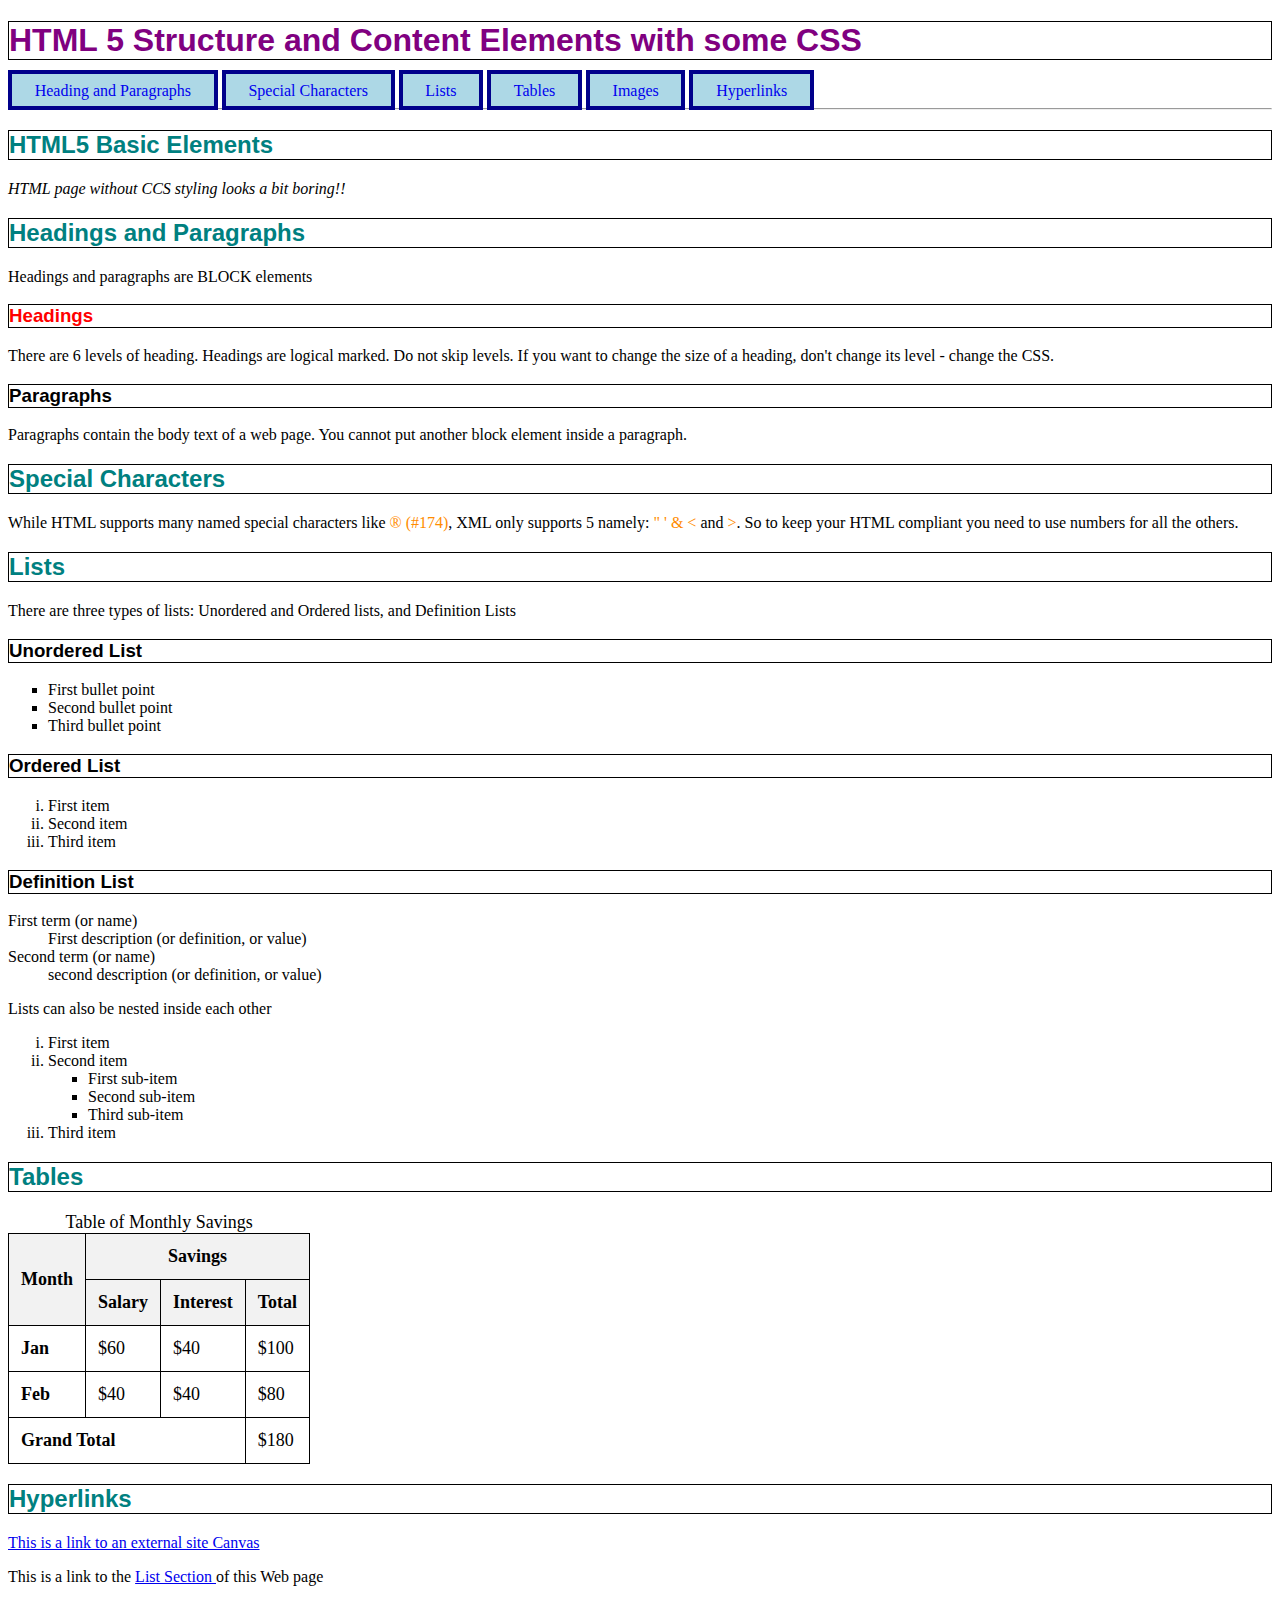
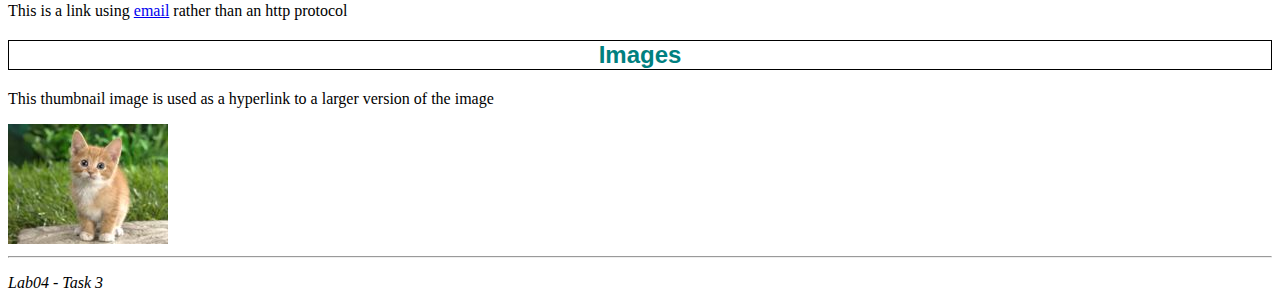
<file: Week 4/lab04.html>
<!DOCTYPE html>
<html lang="en">
<head>
  <meta charset="utf-8" />
  <meta name="description" content="Demonstrates some basic HTML content elements and CSS" />
  <meta name="keywords" content="HTML5, tags" />
  <meta name="author" content="A Lecturer"  />
  <title>HTML Structure and Content Elements + CSS</title>
  <link href = "styles/lab04.css" rel = "stylesheet" />
</head>
<!-- This is a comment. Indenting child elements makes the markup much more readable -->
<body>
   <header>
     <h1>HTML 5 Structure and Content Elements with some CSS</h1>
     <nav>
         <a href="#headings">Heading and Paragraphs</a> 
         <a href="#sc">Special Characters</a> 
         <a href="#lists">Lists</a> 
         <a href="#tables">Tables</a>
         <a href="#images">Images</a>
         <a href="#hyperlinks">Hyperlinks</a>
      </nav>
      <hr />
   </header>
   
   <article>   
   <h2>HTML5 Basic Elements</h2> 
      <aside>
         <p>HTML page without CCS styling looks a bit boring!!</p>
      </aside>
      <h2 id="headings">Headings and Paragraphs </h2>
      <p>Headings and paragraphs are BLOCK elements</p>
      <h3 id="h3headings">Headings</h3>
      <p>There are 6 levels of heading. Headings are logical marked. Do not skip levels. If you want to change the size of a heading, don't change its level - change the CSS.</p>
      <h3>Paragraphs</h3>
      <p>Paragraphs contain the body text of a web page. You cannot put another block element inside a paragraph.</p>
      
      <h2 id="sc">Special Characters</h2>
      <p>While HTML supports many named special characters like <span class="special">&#174; (#174)</span>, XML only supports 5 namely: <span class="special">&quot; &apos; &amp; &lt;</span>  and <span class="special">&gt;</span>.  So to keep your HTML compliant you need to use numbers for all the others.</p>
      
         
      
      <!-- Comments can be useful to indicate various sections of markup-->
      <!--Lists-->
      <h2 id="list">Lists</h2>
      <p>There are three types of lists: Unordered and Ordered lists, and Definition Lists</p>
      <h3>Unordered List</h3>
	  <ul>
         <li>First bullet point</li>
         <li>Second bullet point</li>
         <li>Third bullet point</li>
      </ul>
      <h3>Ordered List</h3>
      <ol>
         <li>First item</li>
         <li>Second item</li>
         <li>Third item</li>
      </ol>
	  <h3>Definition List</h3>
	  <dl>
		<dt>First term (or name)</dt>
			<dd>First description (or definition, or value)</dd>
		<dt>Second term (or name)</dt>
			<dd>second description (or definition, or value)</dd>
      </dl> 
      <p>Lists can also be nested inside each other</p>
      <ol>
         <li>First item</li>
         <li>Second item
            <ul>
               <li>First sub-item</li>
               <li>Second sub-item</li>
               <li>Third sub-item</li>
            </ul>
         </li>
         <li>Third item</li>
      </ol>		

      <h2 id="tables">Tables</h2>
      <table>
         <caption>Table of Monthly Savings</caption>
         <thead>
            <tr>
            <!-- the scope attribute assists non-visual user agents -->
            <!-- rowspan and colspan allow multiple cells to be merged -->
              <th rowspan="2" scope="col">Month</th>
              <th colspan="3" scope="col" id = "savings">Savings</th>
            </tr>
            <tr>
              <th scope="col">Salary</th>
              <th scope="col">Interest</th>
              <th scope="col">Total</th>
            </tr>
        </thead>
        <tbody>
         <tr>
           <th scope="row" id = "month">Jan</th>
           <td>$60</td>
           <td>$40</td>
           <td>$100</td>
         </tr>
         <tr>
           <th scope="row" id = "month">Feb</th>
           <td>$40</td>
           <td>$40</td>
           <td>$80</td>
         </tr>
        </tbody>
        <tfoot>
         <tr>
            <th colspan="3" scope="row"> Grand Total</th>
            <td>$180</td>
         </tr>
        </tfoot>
		</table>
      
      <h2 id="hyperlinks">Hyperlinks</h2>
      <p><a href="https://swinburne.instructure.com" title="This takes you to Canvas"> This is a link to an external site Canvas</a></p>
      <p>This is a link to the <a href="#list">List Section </a> of this Web page</p>
      <p>This is a link using <a href="mailto:someone@swin.edu.au"> email</a> rather than an http protocol</p> 
	  
      <h2 id="images">Images</h2>
      <p>This thumbnail image is used as a hyperlink to a larger version of the image</p>
      <a href="images/mycat.jpg">  <img src="images/mycat_small.jpg" alt="Photo of my cat" title="Filesize 222kb " /></a>

      
      <hr />
   </article>
	<footer>
		<p>Lab04 - Task 3</p>
	</footer>
</body>

</html>
</file>
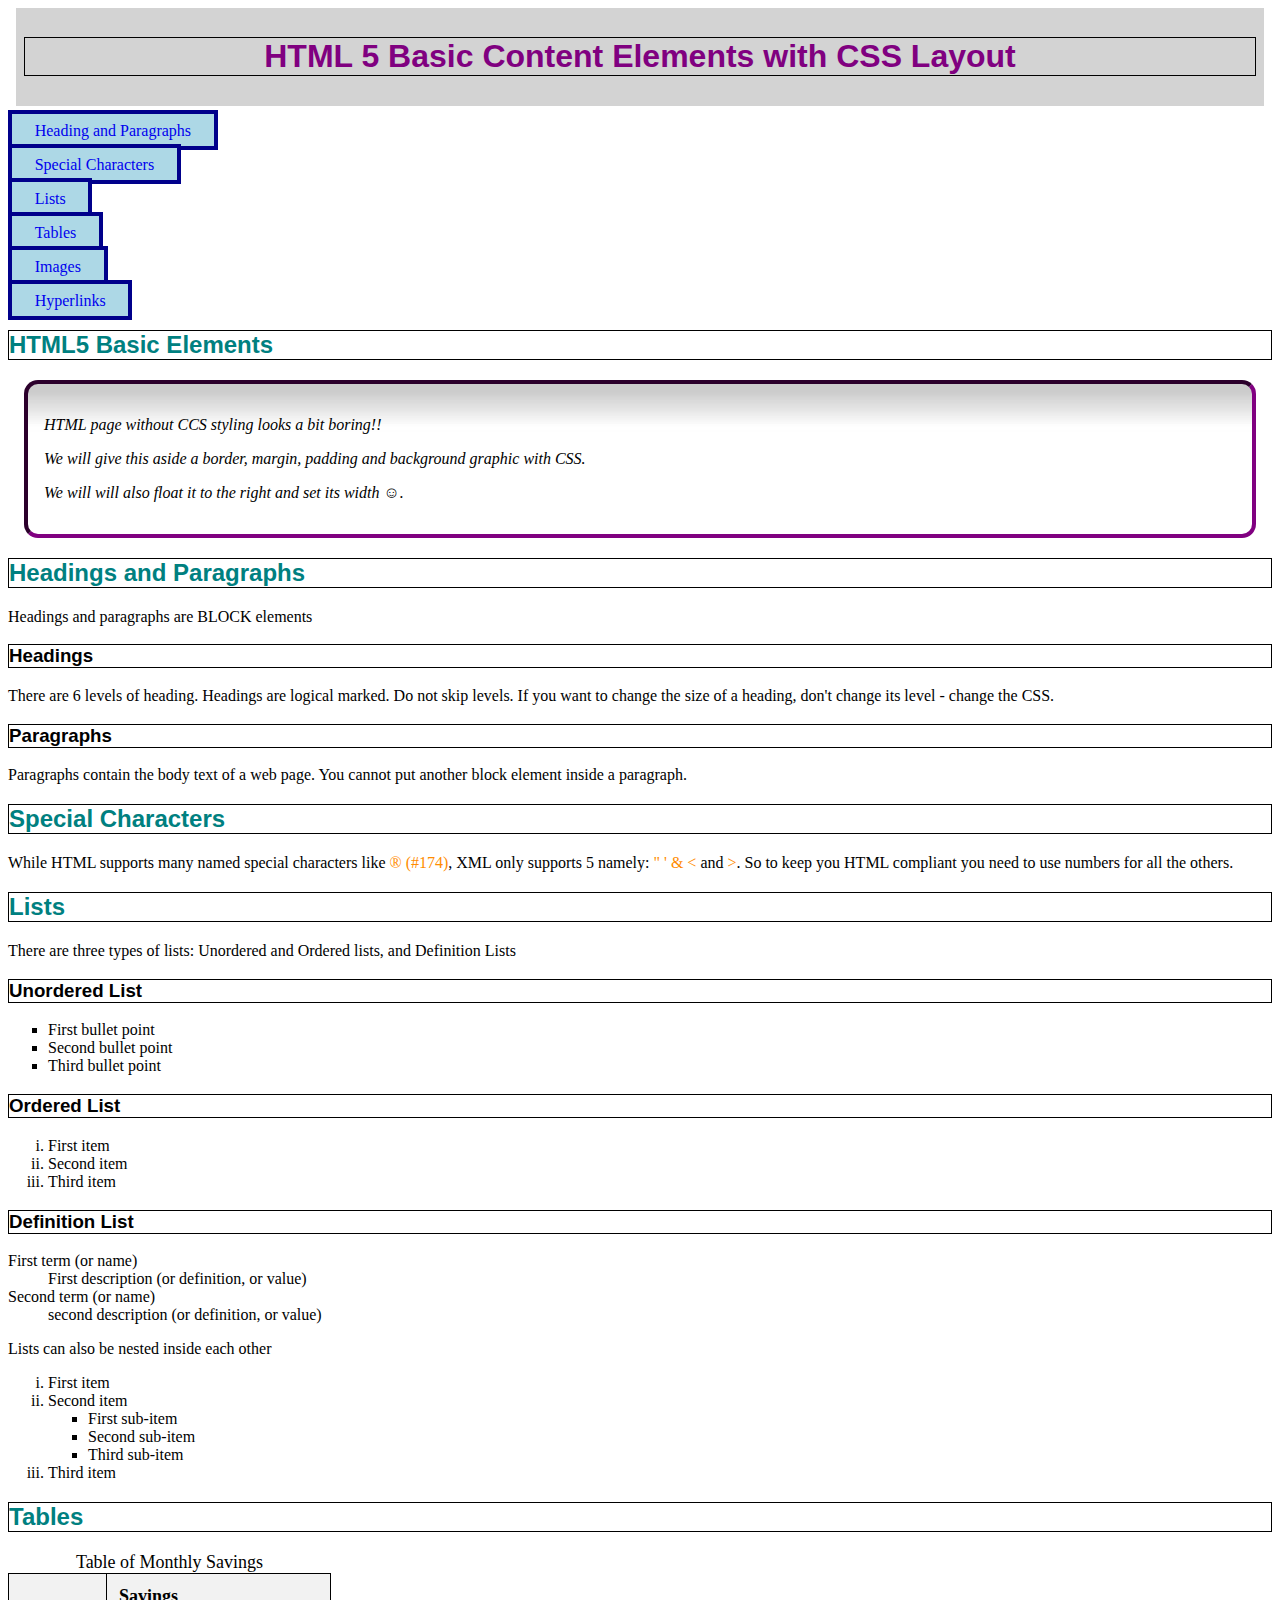
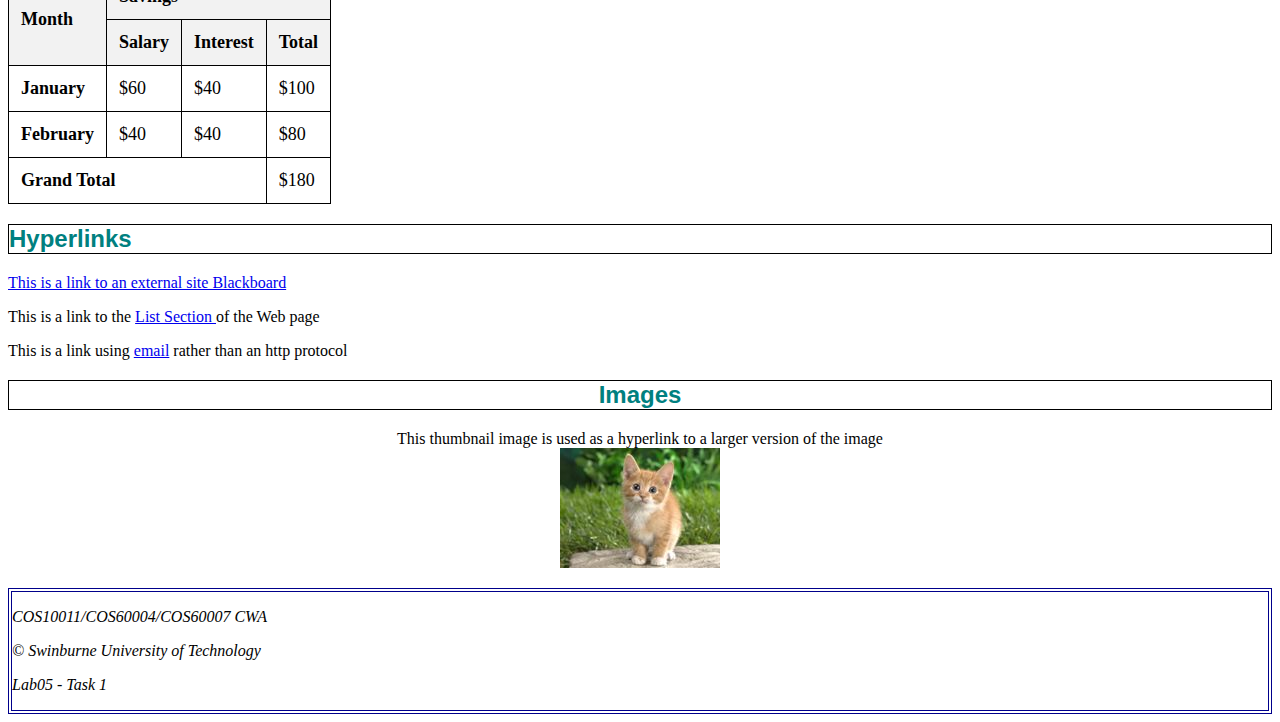
<file: Week5/lab05task1.html>
<!DOCTYPE html>
<html lang="en">
<head>
  <meta charset="utf-8" />
  <meta name="description" content="Demonstrates CSS layout" />
  <meta name="keywords" content="HTML5, CSS layout" />
  <meta name="author" content="A Lecturer"  />
  <title>CSS Layout</title>
  <!-- References to external CSS files -->
  <link href ="styles/lab05.css" rel="stylesheet" />
  <link href = "styles/layout.css" rel="stylesheet" />
  
</head>
<!-- This is a comment. Indenting child elements makes the markup much more readable -->
<body>
   <header>
		<h1>HTML 5 Basic Content Elements with CSS Layout</h1>
    </header> 
	<nav>
        <p class="menu"><a href="#headings">Heading and Paragraphs</a></p> 
		<p class="menu"><a href="#sc">Special Characters</a> </p> 
		<p class="menu"><a href="#lists">Lists</a></p> 
		<p class="menu"><a href="#tables">Tables</a></p> 
		<p class="menu"><a href="#images">Images</a></p> 
		<p class="menu"><a href="#hyperlinks">Hyperlinks</a></p> 
		
    </nav>
   	<article>   
      <h2>HTML5 Basic Elements</h2>
      <aside>
         <p>HTML page without CCS styling looks a bit boring!!</p>
		 <p>We will give this aside a border, margin, padding and background graphic with CSS. </p>
		 <p>We will will also float it to the right and set its width &#9786;.</p>
      </aside>
      <section id="headings">
		  <h2>Headings and Paragraphs </h2>
		  <p>Headings and paragraphs are BLOCK elements</p>
		  <h3>Headings</h3>
		  <p>There are 6 levels of heading. Headings are logical marked. Do not skip levels. If you want to change the size of a heading, don't change its level - change the CSS.</p>
		  <h3>Paragraphs</h3>
		  <p>Paragraphs contain the body text of a web page. You cannot put another block element inside a paragraph.</p>
      </section>
      <section>
		  <h2 id="sc">Special Characters</h2>
		  <p>While HTML supports many named special characters like <span class="special">&#174; (#174)</span>, XML only supports 5 namely: <span class="special">&quot; &apos; &amp; &lt;</span>  and <span class="special">&gt;</span>.  So to keep you HTML compliant you need to use numbers for all the others.</p>
      </section>
         
      
      <!-- Comments can be useful to indicate various sections of markup-->
      <!--Lists-->
      <section id="lists">
		  <h2>Lists</h2>
      <p>There are three types of lists: Unordered and Ordered lists, and Definition Lists</p>
      <h3>Unordered List</h3>
	  <ul>
         <li>First bullet point</li>
         <li>Second bullet point</li>
         <li>Third bullet point</li>
      </ul>
      <h3>Ordered List</h3>
      <ol>
         <li>First item</li>
         <li>Second item</li>
         <li>Third item</li>
      </ol>
	  <h3>Definition List</h3>
	  <dl>
		<dt>First term (or name)</dt>
			<dd>First description (or definition, or value)</dd>
		<dt>Second term (or name)</dt>
			<dd>second description (or definition, or value)</dd>
      </dl> 
      <p>Lists can also be nested inside each other</p>
	  <ol>
			 <li>First item</li>
			 <li>Second item
				<ul>
				   <li>First sub-item</li>
				   <li>Second sub-item</li>
				   <li>Third sub-item</li>
				</ul>
			 </li>
			 <li>Third item</li>
			</ol>		
		</section>
		<section id="tables">
		  <h2>Tables</h2>
		  <table>
			 <caption>Table of Monthly Savings</caption>
			 <thead>
				<tr>
				<!-- the scope attribute assists non-visual user agents -->
				<!-- rowspan and colspan allow multiple cells to be merged -->
				  <th rowspan="2" scope="col">Month</th>
				  <th colspan="3" scope="col">Savings</th>
				</tr>
				<tr>
				  <th scope="col">Salary</th>
				  <th scope="col">Interest</th>
				  <th scope="col">Total</th>
				</tr>
			</thead>
			<tbody>
			 <tr>
			   <th scope="row">January</th>
			   <td>$60</td>
			   <td>$40</td>
			   <td>$100</td>
			 </tr>
			 <tr>
			   <th scope="row">February</th>
			   <td>$40</td>
			   <td>$40</td>
			   <td>$80</td>
			 </tr>
			</tbody>
			<tfoot>
			 <tr>
				<th colspan="3" scope="row"> Grand Total</th>
				<td>$180</td>
			 </tr>
			</tfoot>
			</table>
		</section>
		<section id="hyperlinks">
		  <h2>Hyperlinks</h2>
		  <p><a href="http://ilearn.swin.edu.au" title="This takes you to Blackboard"> This is a link to an external site Blackboard</a></p>
		  <p>This is a link to the <a href="#list">List Section </a> of the Web page</p>
		  <p>This is a link using <a href="mailto:someone@swin.edu.au"> email</a> rather than an http protocol</p> 
		</section>
		<section id="images">
			<h2 >Images</h2>
			<figure><figcaption>This thumbnail image is used as a hyperlink to a larger version of the image</figcaption>
			<a href="images/mycat.jpg">  <img src="images/mycat_small.jpg" alt="Photo of my cat" title="Filesize 222kb " /></a></figure>
		</section>
      
	</article>
	
	<footer>
		<p>COS10011/COS60004/COS60007 CWA</p>
		<p>&#169; Swinburne University of Technology</p>
		<p>Lab05 - Task 1</p>
	</footer>
</body>

</html>
</file>
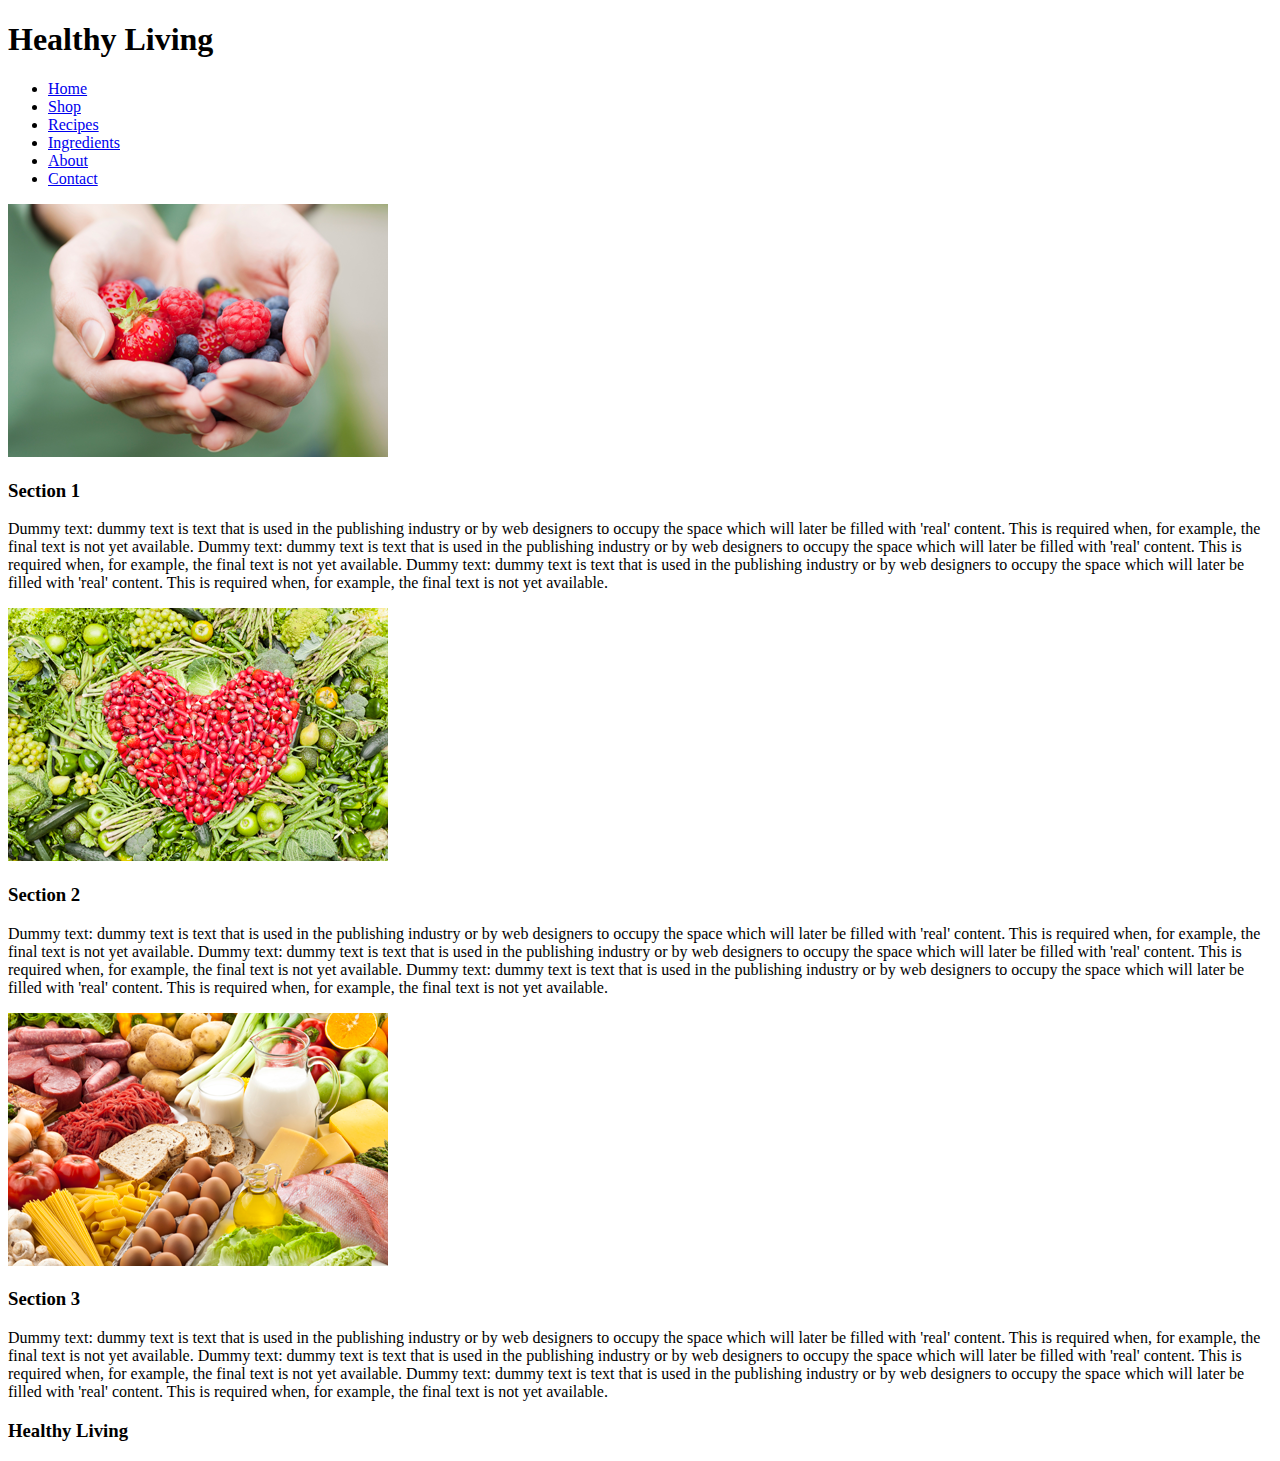
<file: Week5/lab05task2.html>
<!DOCTYPE html> 
<html lang="en">
<html>
<head>
<head>
  <title>Responsive Web Design</title>
  <meta charset="utf-8" />
  <meta name="description" content="Demonstrates CSS Media Query" />
  <meta name="keywords" content="HTML5, CSS Media Query" />
  <meta name="author" content="A Lecturer"  /> 
  <!-- References to external font 'Love Ya Like A Sister' -->
  <link href='http://fonts.googleapis.com/css?family=Love+Ya+Like+A+Sister' rel='stylesheet'/>
 </head>


<body>
<article>

<header><h1>Healthy Living</h1></header>
<nav>
			<ul>
			<li><a href=" ">Home</a></li>
			<li><a href=" ">Shop</a></li>
			<li><a href=" ">Recipes</a></li>
			<li><a href=" ">Ingredients</a></li>
			<li><a href=" ">About</a></li>
			<li><a href=" ">Contact</a></li>
			</ul>		
</nav>

<section id="section1">
<img src="images/image1.png"  alt="hands holding fresh berries"/> 
<h3>Section 1</h3>
<p>
Dummy text: dummy text is text that is used in the publishing industry or by web designers to occupy the space which will later be filled with 'real' content. This is required when, for example, the final text is not yet available. Dummy text: dummy text is text that is used in the publishing industry or by web designers to occupy the space which will later be filled with 'real' content. This is required when, for example, the final text is not yet available. Dummy text: dummy text is text that is used in the publishing industry or by web designers to occupy the space which will later be filled with 'real' content. This is required when, for example, the final text is not yet available.
</p>
</section>

<section id="section2">
<img src="images/image2.png" alt="veggies and fruits "/> 
<h3>Section 2</h3>
<p>
Dummy text: dummy text is text that is used in the publishing industry or by web designers to occupy the space which will later be filled with 'real' content. This is required when, for example, the final text is not yet available. Dummy text: dummy text is text that is used in the publishing industry or by web designers to occupy the space which will later be filled with 'real' content. This is required when, for example, the final text is not yet available. Dummy text: dummy text is text that is used in the publishing industry or by web designers to occupy the space which will later be filled with 'real' content. This is required when, for example, the final text is not yet available.
</p>
</section>

<section id="section3">
<img src="images/image3.png" alt="healthy foods"/> 
<h3>Section 3</h3>
<p>
Dummy text: dummy text is text that is used in the publishing industry or by web designers to occupy the space which will later be filled with 'real' content. This is required when, for example, the final text is not yet available. Dummy text: dummy text is text that is used in the publishing industry or by web designers to occupy the space which will later be filled with 'real' content. This is required when, for example, the final text is not yet available. Dummy text: dummy text is text that is used in the publishing industry or by web designers to occupy the space which will later be filled with 'real' content. This is required when, for example, the final text is not yet available.
</p>
</section>

<footer><h3>Healthy Living</h3>
</footer>

</article>
</body>
</html>
</file>
<file: Cos10026-ProjectGroup/styles/styles.css>
/* -------- this is index.html menu ------*/
body {
    font-family: Arial, sans-serif;
    margin: 0;
    padding: 0;
    background-color: rgb(255, 255, 255)
    
}

#footer_index{
    background-color: #333;
    color: #fff;
    text-align: center;
    padding: 20px;
    border-top: 4px double #3498db;
    position: static;
    z-index: 1;
}

header {
    background-color: white;
    color: #f7d464;
    text-align: center;
    padding: 10px;
    margin: 5px;
    height: 70px;
}

nav {
    text-align: center;
    background-color: #333;
    height: 50px;
    max-width: 100%;
    transition: color 0.3s ease, transform 0.3s ease;
}
nav a:hover {
    color: #f4a261;
    transform: scale(1.1);

}

nav a:hover::after {
    width: 100%;
    left: 0;
}
nav a::after {
    content: "";
    position: absolute;
    left: 50%;
    bottom: -5px;
    width: 0;
    height: 3px;
    background-color: #f4a261;
    transition: width 0.3s ease, left 0.3s ease;
}
ul {
    list-style: none;
    padding-top: 0.5%;
}

ul li {
    padding: 5px 0;
    position: relative;
}

nav ul li {
    display: inline;
    margin:0 20px;
}

nav ul li a {
    color: #fff;
    text-decoration: none;
    font-weight: bold;
    text-align: center;
    font-size: large;
    
}

nav ul {
    justify-content: center;
    align-items: center;
    margin:auto;
}


.vngimage {
    width: 5em; /* Adjust the width as needed */
    height: auto; /* Maintain aspect ratio */
    position: absolute;
    right: 0;
}

#logo_text {
    text-align: center;
    margin: auto;
    width: 100%;
    display:flex;
    justify-content: center;
    position:relative;
}

.container {
    width: 80%;
    margin: 40px auto;
    background: white;
    padding: 20px;
    border-radius: 10px;
    box-shadow: 0 0 10px rgba(0, 0, 0, 0.1);
    display:flex;
    text-align: center;
}



.h2index {
    margin: auto;
}

.image_banner {
    max-width: 100%;
    display:block;
    width:100%;
    padding-top:20px;
    position:static;
    z-index: 10;
}

.image_container {
    position:relative;
    display:inline-block;
}

.text_box {
    position: absolute;
    top: 35%; 
    left: 20%;
    transform: translate(-50%, -50%);
    background-color: rgba(226, 215, 215, 0.5); 
    padding: 50px;
    border-radius: 20px;
}

.text_box_1 {
    color: rgb(250, 133, 0);
    text-decoration: none;
    font-size: 20px;
    font-weight: bold;
    padding: 20px;
    position: relative;
}


.menu_container li {
    font-weight: bold;
    font-size: 20px;
}

.icon_arrow {
    padding: 10px;
    border-radius: 10px;
    border-color: rgb(252, 151, 0);
    text-decoration: dashed;
    color:#fff;
    background-color: rgb(252, 151, 0);
    font-size: 15px;
    border: 2px;
    transition: all 0.3s ease-in-out;
}

a.icon_arrow:active {
    transform: scale(0.5);
    box-shadow: 0 2px 5px rgba(0,0,0, 0.2);
}

a.icon_arrow:hover {
    transform: scale(1.1);
}
a.enhancement-web {
    position: relative;
    display:block;
    text-decoration: none;
    text-align: center;
    margin-top: 30px;
    border-color: rgb(70, 70, 70);
    padding: 10px;
    border:2px;
    color: rgb(255, 255, 255);
    background-color: rgba(48, 48, 48, 0.5);
    border-radius: 10px;
    font-size: 20px;
    font-weight: bold;
}

a.enhancement-web:hover {
    transform: translateY(-10px);
    transition: transform 0.3s ease;
}


/*----- end of index  ---------------*/










/*-------------apply.html    -------------*/


button {
        background-color: rgb(239, 227, 7);
        color: white;
        padding: 10px;
        border: none;
        border-radius: 5px;
        cursor: pointer;
        width: 300px;
}
button:hover {
     background-color: darkblue;
}


form h2 {
    text-align: center;
}


.apply_form {
    font-family: Arial, sans-serif;
    background-color: #fefdfd;
    width: 700px auto;
    padding: 20px;
    display: table;
    margin: auto;
    color: rgb(70, 70, 70);
    position: relative;
    border-radius: 10px;
    box-shadow: 0 0 10px rgba(124, 123, 123, 0.1);
    top: 70%;
    left: 50%;
    transform: translate(-50%, -50%);
    clear:both;
    position:absolute;
}
.h2 {
margin: auto;
}

    input, select {
        margin: 5px 0;
        border: 1px solid #ccc;
        border-radius: 7px;
    }
button {
    background-color: rgb(239, 227, 7);
    color: white;
    padding: 10px;
    border: none;
    border-radius: 5px;
    cursor: pointer;
    width: 100%;
}
button:hover {
 background-color: darkblue;
}

.Registerid {
    text-align: center;
}

.Date.of.birth input[type="date"] {
    width: 150px;
    padding: 8px;
    display: inline;
}

input[type="text"], input[type="email"], input[type="password"], input[type="surburb"], input[type="postcode"],input[type="state"] {
    width: 500px;
    padding:10px;
}   

input[type="Phone number"] {
    width: 300px;
    padding: 10px;
    height: 20px;
}

select[type="gender"] {
    width: 150px;
    padding: 10px;
}

input[type="Skill list"] {
    width: 400px;
    height: auto;
    padding: 10px;
}

#usermessage-label {
    text-align: center;
    margin: auto;
    max-height: fit-content;
    
}

textarea#UserMessage {
    padding-top: 20px;
    border-radius: 10px;
}
.Message-div {
    padding: 10px;
    position:relative;
    justify-content: center;
    align-items: center;
}


input[type="Other skill"] {
    width: 400px;
    height: 50px;
}

#dov-div {
    display:flex;
    position: relative;

}

.vngbg {
    background-color: #f7d464;
    color: #333;
    text-align: center;
    align-items: center;
    width: 100%;
    position: static;
    clear:both;
    display:flex;
    justify-content: center;
    position: absolute;
    height: 100%;
}

#footer_apply{
    background-color: #333;
    color: #fff;
    text-align: center;
    padding: 10px;
    position: relative;
    clear: both;
    width: 98%;
    display:block;
}
/* -------------- end of apply --------------*/


/*------------------- start of about.html -----------------*/



/* Timetable Section Styling */
section#div-timetable-employee {
    padding: 20px;
    border-radius: 10px;
    margin-bottom: 40px;
}

/* Timetable Styling */
table.timetable-employee {
    width: 100%;
    border-collapse: collapse;
    margin-top: 10px;
    background-color: white;
    border-radius: 8px;
    overflow: hidden;
}

table.timetable-employee, th, td {
    border: 1px solid #ddd;
}


th, td   {
    padding: 12px;
    text-align: left;
}

th {
    background-color: #5f7b97;
    color: white;
    font-weight: bold;
}

tr:nth-child(even) {
    background-color: #f2f2f2;
}

/* Create a relative container for the background image and the form */
.form-container {
    position: relative;
    width: 100%;
    height: 100vh; /* Adjust height as needed */
}

/* Ensure the background image stays behind the form */
.vngbg {
    position: absolute;
    top: 0;
    left: 0;
    width: 100%;
    height: 100%;
    z-index: 1;
}

/* Center the form over the image */
.apply_form {
    position: absolute;
    top: 50%;
    left: 50%;
    transform: translate(-50%, -50%);
    z-index: 2;
    /* Optional: adjust width, padding, etc. as needed */
}
/*------------------- end of about.html -----------------*/
</file>
<file: Cos10026-ProjectGroup/styles/about.css>
h2 {
    text-align: center;
    color: #333;
    right: 50%;
}
.container-group {
    width: 80%;
    background: white;
    padding: 20px;
    box-shadow: 0 0 10px rgba(0, 0, 0, 0.1);
    border-radius: 10px;
    margin: 20px 0;
}

.member {
    display: flex;
    align-items: center;
    background: #fff;
    margin: 15px 0;
    padding: 15px;
    border-radius: 8px;
    box-shadow: 0 0 5px rgba(0, 0, 0, 0.1);
}

.member img {
    width: 100px;
    height: 100px;
    border-radius: 50%;
    margin-right: 20px;
    object-fit: cover;
}

.info {
    flex: 1;
}

h3 {
    color: #555;
    margin-bottom: 5px;
}

p {
    margin: 3px 0;
    color: #666;
}

.member:nth-child(odd) {
    background: #f9f9f9;
}

dt {
    font-size: 25px;
    font-weight: bold;
}

dd {
    font-size: 15px;

}

dt dd {
    text-align: center;
}
</file>
<file: Cos10026-ProjectGroup/styles/responsive.css>
/* ========== Default Styles (Desktop First) ========== */
body {
    font-family: 'Poppins', sans-serif;
    margin: 0;
    padding: 0;
    background-color: #eef1f7;
}
.container {
    display: flex;
    justify-content: space-between;
    align-items: center;
    padding: 15px 30px;
}
.navbar ul {
    display: flex;
    list-style: none;
    padding: 0;
}
.navbar ul li {
    margin-right: 25px;
}
.navbar ul li a {
    text-decoration: none;
    color: black;
    font-weight: bold;
    transition: color 0.3s ease;
}
.navbar ul li a:hover {
    color: #ffcc00;
}
/* ========== Mobile (max-width: 768px) ========== */
@media (max-width: 768px) {
    .container {
        flex-direction: column;
        text-align: center;
    }
    .navbar ul {
        flex-direction: column;
        display: none; /* Menu is turn off in mobile */
    }
    .menu-button {
        display: block;
        background-color: #ffcc00;
        padding: 10px;
        border-radius: 5px;
        cursor: pointer;
    }
    .menu-button:hover {
        background-color: #e6b800;
    }
    
    /* Responsive Enhancements */
    .image_container img {
        width: 100%;
        height: auto;
    }
    
    .text_box {
        text-align: center;
    }
}

/* ========== Tablet (min-width: 769px and max-width: 1024px) ========== */
@media (min-width: 769px) and (max-width: 1024px) {
    .container {
        padding: 10px 20px;
    }
    .navbar ul li {
        margin-right: 15px;
    }
    
    /* Adjusting text sizes for readability */
    h1, h2, h3 {
        font-size: 90%;
    }
}

/* ========== Small Laptop (min-width: 1025px and max-width: 1366px) ========== */
@media (min-width: 1025px) and (max-width: 1366px) {
    .container {
        padding: 20px 40px;
    }
    .text_box {
        font-size: 1.1rem;
    }
}

/* ========== Large Desktop (min-width: 1367px) ========== */
@media (min-width: 1367px) {
    .container {
        max-width: 1200px;
        margin: auto;
    }
}
</file>
<file: Cos10026-ProjectGroup/styles/job.css>
body {
    font-family: Arial, sans-serif;
    margin: 0;
    padding: 0;
    background-color: #f9f9f9;
    color: #333;
}

.container {
    width: 80%;
    margin: 40px auto;
    background: white;
    padding: 20px;
    border-radius: 10px;
    box-shadow: 0 0 10px rgba(0, 0, 0, 0.1);
}

/* Section Titles */
h2 {
    color: #004080;
    border-bottom: 2px solid #004080;
    padding-bottom: 5px;
    margin-bottom: 15px;
}

/* Lists */
ul {
    list-style: none;
    padding-left: 20px;
}

ul li {
    padding: 5px 0;
    position: relative;
}



h1 {
    text-align: center;
    font-weight: bold;
    color: rgb(66, 66, 66);
}



/* Job Description Box */
.job-box {
    padding: 20px;
    border: 1px solid #ddd;
    border-radius: 5px;
    background-color: #fff;
    margin-bottom: 20px;
}

.job-box h3 {
    color: #004080;
    margin-bottom: 10px;
}

.job-box p {
    line-height: 1.6;
}

/* Highlighted Requirements */
.requirements ul {
    background: #eef;
    padding: 15px;
    border-radius: 5px;
}
</file>
<file: Week 4/styles/lab04.css>
/*
filename: [lab04]
author: [Minh Nhat]
created: [4/2]
last modified: [4/2]
description: [html files it refers to (if known)]
*/

h1 {
    color: purple;
    font-size: 2em;
    font-weight: bold;
}

h2 {
    color: rgb(0, 128,128);
}

aside, footer {
    font-style: italic;
}

h1, h2, h3 {
    font-family: Arial, sans-serif;
    border: 1px solid black;
}

#images {
    text-align: center;
}

#h3headings {
    color: red;
}

.special {
    color:darkorange;
    front-weight: bold;
}

.month {
    text-align: right;
}

nav a {
    text-decoration: none;
    padding: 0.2cm 0.6cm;
    border: 4px solid black;
    background-color: lightblue;
    border-color: darkblue;
}

ol {list-style-type: lower-roman;}
ul {list-style-type: square;}

aside :hover {display: none;}

table {
    width: 20%;
    border-collapse: collapse;
    margin: 20px 0;
    font-size: 18px;
    text-align: left;
}
th, td {
    padding: 12px;
    border: 1px solid #000000;
}   

thead th {
    background-color: #f2f2f2;
}

#savings {
    text-align: center;
}
</file>
<file: Week5/styles/lab05.css>
/*
filename: [lab04]
author: [Minh Nhat]
created: [4/2]
last modified: [4/2]
description: [html files it refers to (if known)]
*/

h1 {
    color: purple;
    font-size: 2em;
    font-weight: bold;
}

h2 {
    color: rgb(0, 128,128);
}

aside, footer {
    font-style: italic;
}

h1, h2, h3 {
    font-family: Arial, sans-serif;
    border: 1px solid black;
}

#images {
    text-align: center;
}

#h3headings {
    color: red;
}

.special {
    color:darkorange;
    front-weight: bold;
}

.month {
    text-align: right;
}

nav a {
    text-decoration: none;
    padding: 0.2cm 0.6cm;
    border: 4px solid black;
    background-color: lightblue;
    border-color: darkblue;
}

ol {list-style-type: lower-roman;}
ul {list-style-type: square;}


table {
    width: 20%;
    border-collapse: collapse;
    margin: 20px 0;
    font-size: 18px;
    text-align: left;
}
th, td {
    padding: 12px;
    border: 1px solid #000000;
}   

thead th {
    background-color: #f2f2f2;
}

#savings {
    text-align: center;
}
</file>
<file: Week5/styles/layout.css>
aside:hover {
    display: block;
}

aside {
    border: 4px inset purple;
    border-radius: 14px;
    margin: 1em;
    padding: 1em;
    background:url(images/fade.jpg) repeat-x top left;
}

header {
    border: 1px darkgray;
    margin: 0.5em;
    padding: 0.5em;
    background-color: lightgray;
    text-align: center;
}

footer {
    border: 4px double darkblue;

}
</file>
